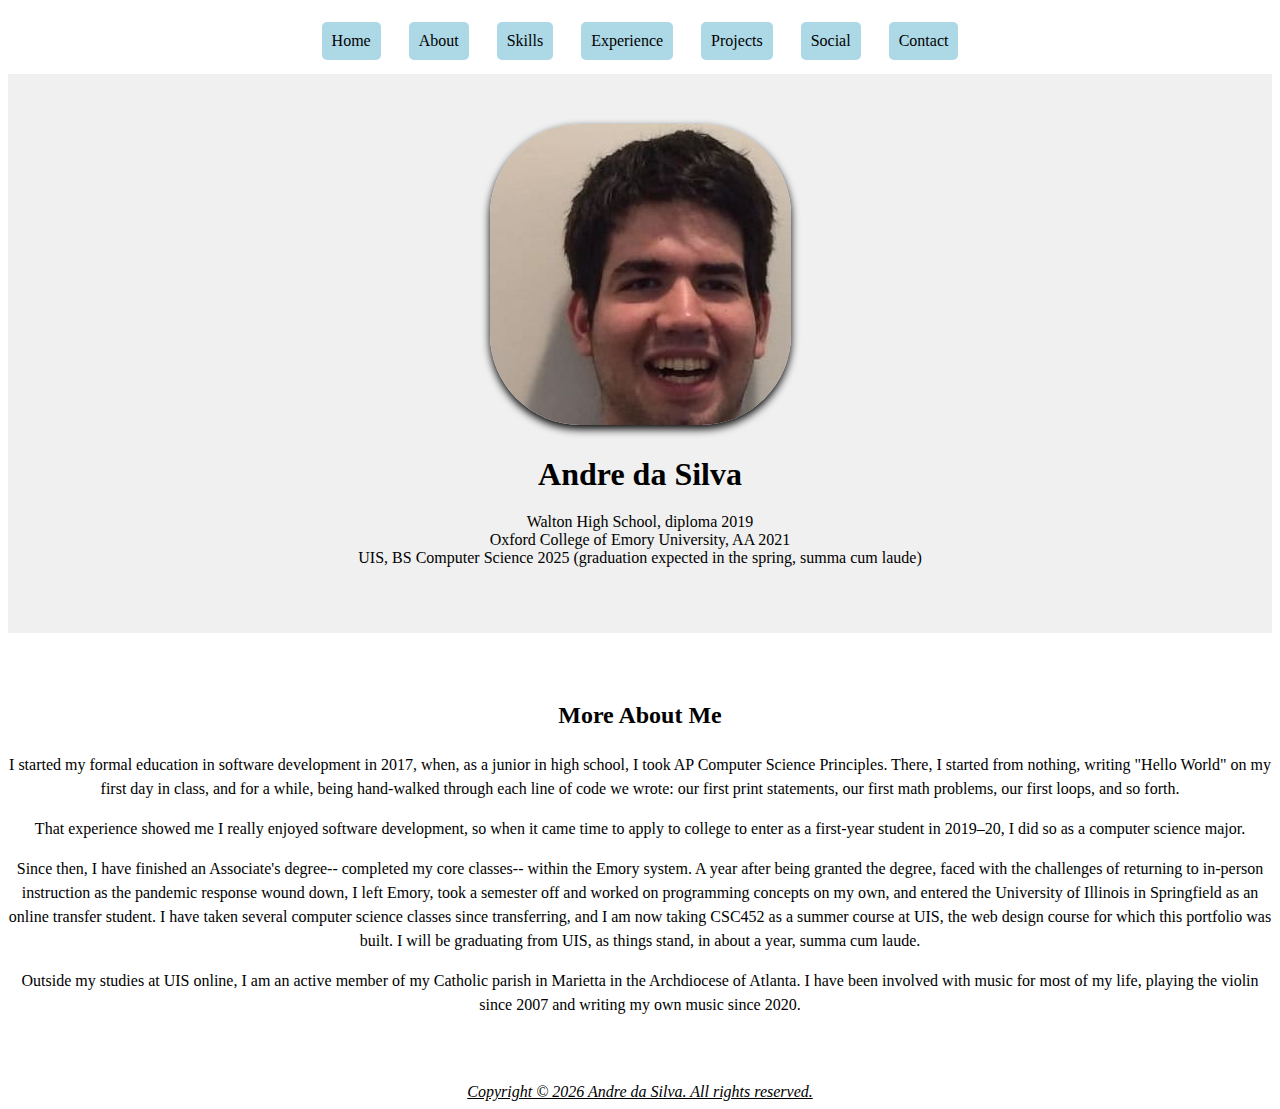
<file: index.html>
<!DOCTYPE html>
<html lang="en">
<head>
    <meta charset="UTF-8">
    <title>Home</title>
    <link rel="stylesheet" href="style.css">
    <link href="https://cdn.jsdelivr.net/npm/bootstrap@5.1.3/dist/css/bootstrap.min.css" rel="stylesheet"
          crossorigin="anonymous" integrity="sha384-1BmE4kWBq78iYhFldvKuhfTAU6auU8tT94WrHftjDbrCEXSU1oBoqyl2QvZ6jIW3">
</head>
<body>
<header>
    <script src="./scripts/nav-menu-loader.js"></script>
</header>
<section class="hero" id="about">
    <!--this is a picture of me-->
    <!--    click the picture to go to my about me page directly-->
    <a href="./about.html">
        <img src="./img/andre.jpg" alt="Andre da Silva" class="hero-img"/>
    </a>
    <div class="bio">
        <h2 class="name">Andre da Silva</h2>
        <p class="bio">Walton High School, diploma 2019 <br> Oxford College of Emory University, AA 2021 <br> UIS,
            BS
            Computer Science 2025
            (graduation
            expected in the spring, summa cum laude)</p>
    </div>
</section>
<!--this is a short bio. there will be more detailed info in the dedicated about me section of the site.-->
<section class="mini-bio">
    <h2>More About Me</h2>
    <p>I started my formal education in software development in 2017, when, as a junior in high school, I took AP
        Computer
        Science Principles. There, I started from nothing, writing "Hello World" on my first day in class, and for a
        while, being hand-walked through each line of code we wrote: our first print statements, our first math
        problems, our first loops, and so forth.</p>
    <p>That experience showed me I really enjoyed software development, so when it came time to apply to college to
        enter as a first-year student in 2019–20, I did so as a computer science major.</p>
    <p>Since then, I have finished an Associate's degree-- completed my core classes-- within the Emory system. A year
        after being granted the degree, faced with the challenges of returning to in-person instruction as the pandemic
        response wound down, I left Emory, took a semester off and worked on programming concepts on my own, and entered
        the University of Illinois in Springfield as an online transfer student. I have taken several computer science
        classes since transferring, and I am now taking CSC452 as a summer course at UIS, the web design course for
        which this portfolio was built. I will be graduating from UIS, as things stand, in about a year, summa cum
        laude.</p>
    <p>Outside my studies at UIS online, I am an active member of my Catholic parish in Marietta in the Archdiocese of
        Atlanta. I have been involved with music for most of my life, playing the violin since 2007 and writing my own
        music since 2020.</p>
</section>
<!--this allows for the hiding/showing of the hamburger menu-->
<script src="./scripts/hamburger-menu.js"></script>
<!--this allows the styling of the nav buttons to change depending on if they are active or not-->
<script src="./scripts/nav-button-color-changer.js"></script>
</body>
<footer id="footer"></footer>
<script src="./scripts/footer-script.js"></script>
</html>
</file>
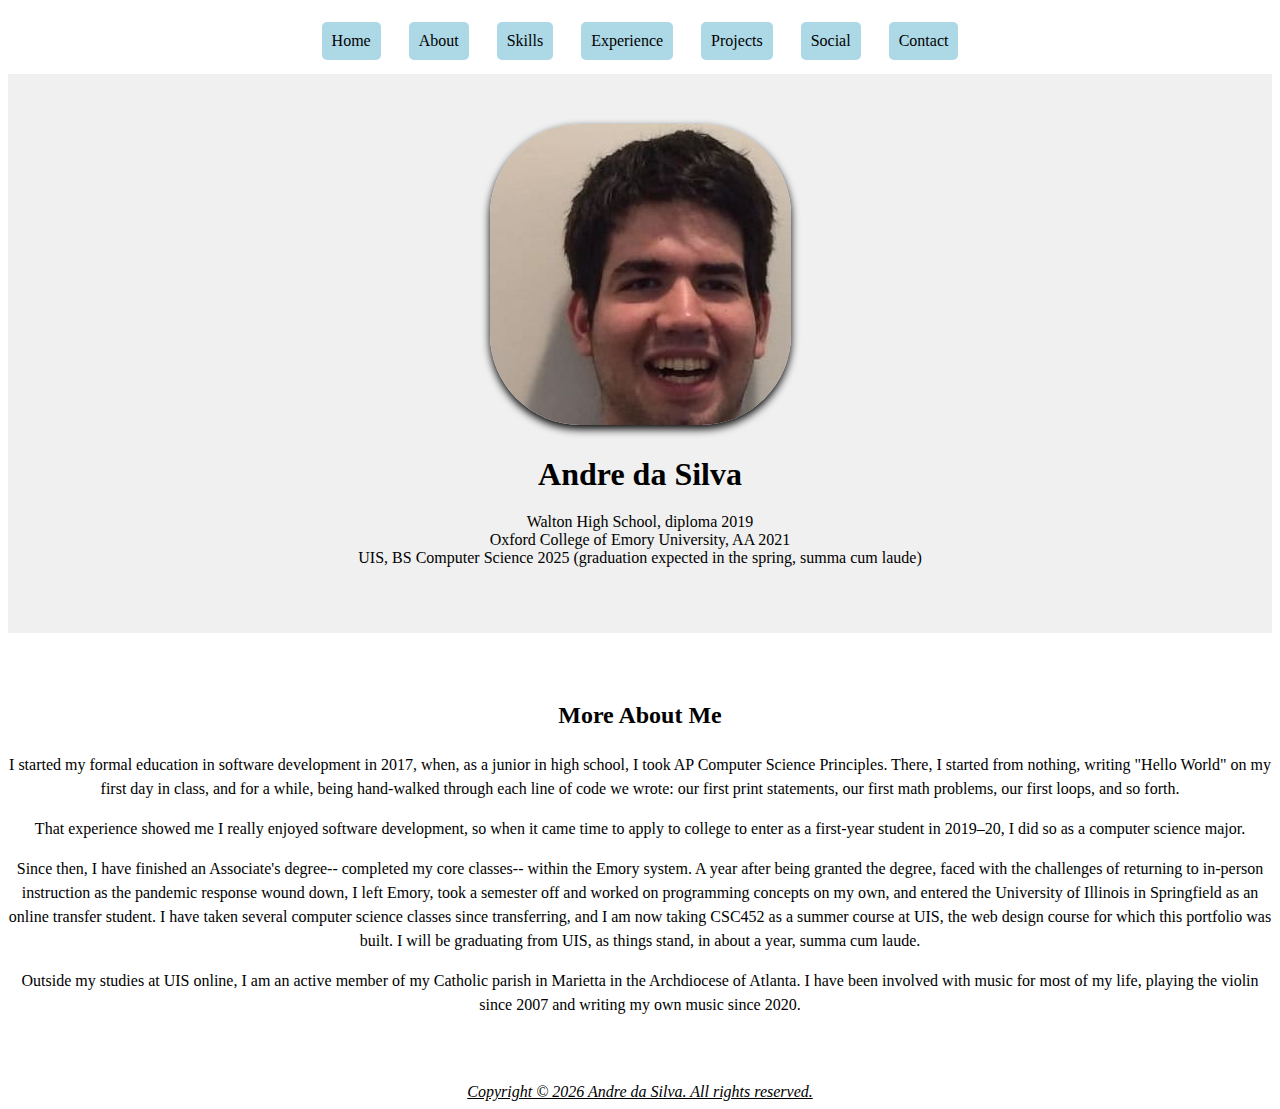
<file: docs/html/index.html>
<!DOCTYPE html>
<html lang="en">
<head>
    <meta charset="UTF-8">
    <title>Home</title>
    <link rel="stylesheet" href="../style.css">
    <link href="https://cdn.jsdelivr.net/npm/bootstrap@5.1.3/dist/css/bootstrap.min.css" rel="stylesheet"
          crossorigin="anonymous" integrity="sha384-1BmE4kWBq78iYhFldvKuhfTAU6auU8tT94WrHftjDbrCEXSU1oBoqyl2QvZ6jIW3">
</head>
<body>
<header>
    <script src="../scripts/nav-menu-loader.js"></script>
</header>
<section class="hero" id="about">
    <!--this is a picture of me-->
    <!--    click the picture to go to my about me page directly-->
    <a href="about.html">
        <img src="../img/andre.jpg" alt="Andre da Silva" class="hero-img"/>
    </a>
    <div class="bio">
        <h2 class="name">Andre da Silva</h2>
        <p class="bio">Walton High School, diploma 2019 <br> Oxford College of Emory University, AA 2021 <br> UIS,
            BS
            Computer Science 2025
            (graduation
            expected in the spring, summa cum laude)</p>
    </div>
</section>
<!--this is a short bio. there will be more detailed info in the dedicated about me section of the site.-->
<section class="mini-bio">
    <h2>More About Me</h2>
    <p>I started my formal education in software development in 2017, when, as a junior in high school, I took AP
        Computer
        Science Principles. There, I started from nothing, writing "Hello World" on my first day in class, and for a
        while, being hand-walked through each line of code we wrote: our first print statements, our first math
        problems, our first loops, and so forth.</p>
    <p>That experience showed me I really enjoyed software development, so when it came time to apply to college to
        enter as a first-year student in 2019–20, I did so as a computer science major.</p>
    <p>Since then, I have finished an Associate's degree-- completed my core classes-- within the Emory system. A year
        after being granted the degree, faced with the challenges of returning to in-person instruction as the pandemic
        response wound down, I left Emory, took a semester off and worked on programming concepts on my own, and entered
        the University of Illinois in Springfield as an online transfer student. I have taken several computer science
        classes since transferring, and I am now taking CSC452 as a summer course at UIS, the web design course for
        which this portfolio was built. I will be graduating from UIS, as things stand, in about a year, summa cum
        laude.</p>
    <p>Outside my studies at UIS online, I am an active member of my Catholic parish in Marietta in the Archdiocese of
        Atlanta. I have been involved with music for most of my life, playing the violin since 2007 and writing my own
        music since 2020.</p>
</section>
<!--this allows for the hiding/showing of the hamburger menu-->
<script src="../scripts/hamburger-menu.js"></script>
<!--this allows the styling of the nav buttons to change depending on if they are active or not-->
<script src="../scripts/nav-button-color-changer.js"></script>
</body>
<footer id="footer"></footer>
<script src="../scripts/footer-script.js"></script>
</html>
</file>
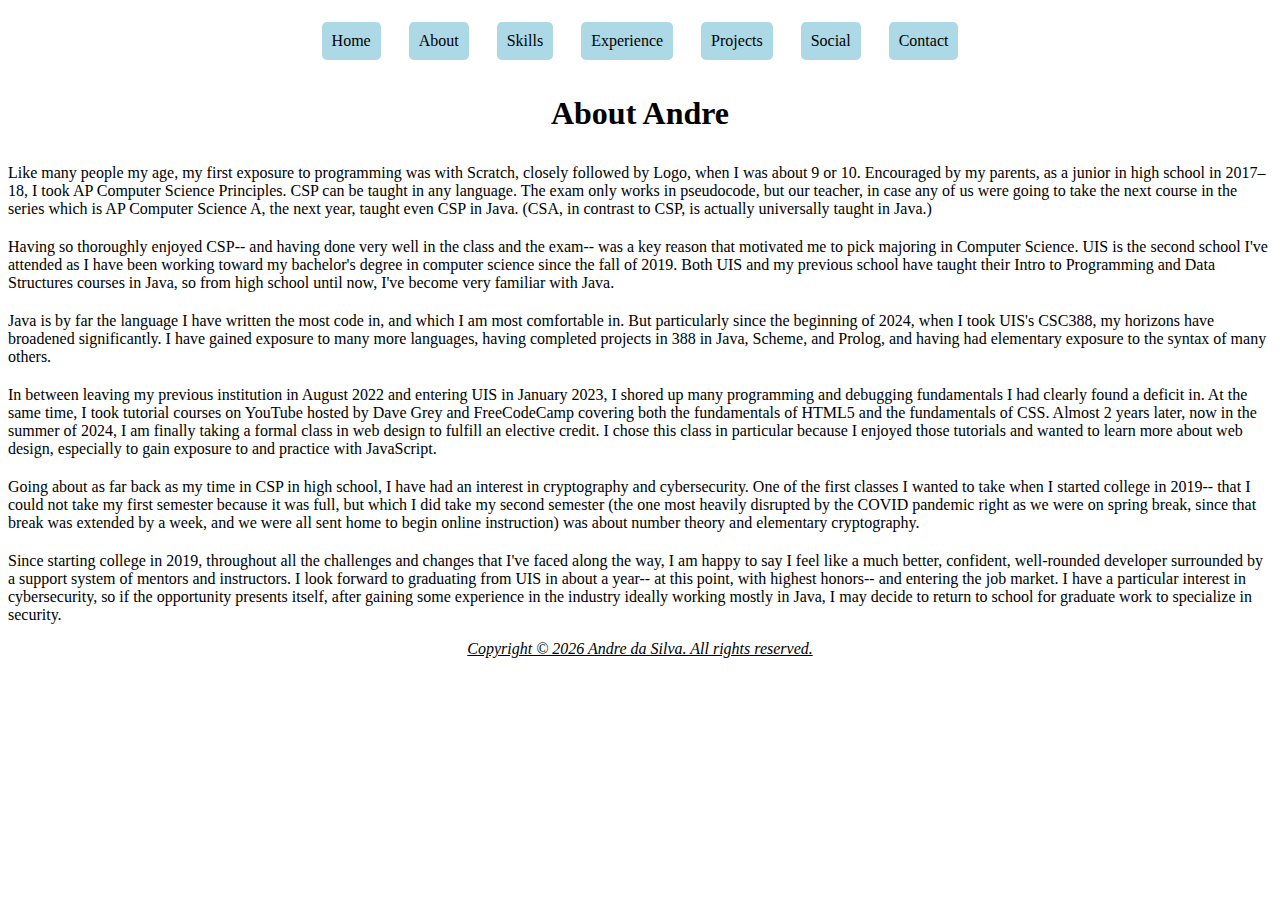
<file: about.html>
<!DOCTYPE html>
<html lang="en">
<head>
    <meta charset="UTF-8">
    <title>About me</title>
    <link rel="stylesheet" href="./style.css">
    <link href="https://cdn.jsdelivr.net/npm/bootstrap@5.1.3/dist/css/bootstrap.min.css"
          rel="stylesheet" crossorigin="anonymous"
          integrity="sha384-1BmE4kWBq78iYhFldvKuhfTAU6auU8tT94WrHftjDbrCEXSU1oBoqyl2QvZ6jIW3">
</head>
<header>
<!--    this script loads in the nav menu since it doesn't change across the pages-->
    <script src="./scripts/nav-menu-loader.js"></script>
</header>
<body>
<h1>About Andre</h1>
<div class="container main">
    <!--    all these paragraphs get styling from the same rules as the mini-bio from the hero page-->
    <p class="bio">Like many people my age, my first exposure to programming was with Scratch, closely followed by
        Logo, when I was about 9 or 10. Encouraged by my parents, as a junior in high school in 2017–18, I took AP
        Computer Science Principles. CSP can be taught in any language. The exam only works in pseudocode, but
        our teacher, in case any of us were going to take the next course in the series which is AP Computer Science A,
        the next
        year, taught even CSP in Java. (CSA, in contrast to CSP, is actually universally taught in Java.)</p>
    <p class="bio">Having so thoroughly enjoyed CSP-- and having done very well in the class and the exam-- was a
        key reason that motivated me to pick majoring in Computer Science. UIS is the second school I've attended as I
        have been working toward my bachelor's degree in computer science since the fall of 2019. Both UIS and my
        previous school have taught their Intro to Programming and Data Structures courses in Java, so from high school
        until now, I've become very familiar with Java.</p>
    <p class="bio">Java is by far the language I have written the most code in, and which I am most comfortable
        in. But particularly since the beginning of 2024, when I took UIS's CSC388, my horizons have broadened
        significantly. I have gained exposure to many more languages, having completed projects in 388 in Java, Scheme,
        and
        Prolog, and having had elementary exposure to the syntax of many others.</p>
    <p class="bio">In between leaving my previous institution in August 2022 and entering UIS in January 2023, I
        shored up many programming and debugging fundamentals I had clearly found a deficit in. At the same time, I took
        tutorial courses on YouTube hosted by Dave Grey and FreeCodeCamp covering both the fundamentals of HTML5 and the
        fundamentals of CSS. Almost 2 years later, now in the summer of 2024, I am finally taking a formal class in web
        design to fulfill an elective credit. I chose this class in particular because I enjoyed those tutorials and
        wanted to learn more about web design, especially to gain exposure to and practice with JavaScript.</p>
    <p class="bio">Going about as far back as my time in CSP in high school, I have had an interest in cryptography
        and cybersecurity. One of the first classes I wanted to take when I started college in 2019-- that I could not
        take my first semester because it was full, but which I did take my second semester (the one most heavily
        disrupted by the COVID pandemic right as we were on spring break, since that break was extended by a week, and we
        were all sent home to begin online instruction) was about number theory and elementary
        cryptography.</p>
    <p class="bio">Since starting college in 2019, throughout all the challenges and changes that I've faced along
        the way, I am happy to say I feel like a much better, confident, well-rounded developer surrounded by
        a support system of mentors and instructors. I look forward to graduating from UIS in about a year-- at this
        point, with highest honors-- and entering the job market. I have a particular interest in cybersecurity, so if
        the opportunity presents itself, after gaining some experience in the industry ideally working mostly in Java, I
        may decide to return to school for graduate work to specialize in security. </p>
</div>
<!--this allows for the hiding/showing of the hamburger menu-->
<script src="./scripts/hamburger-menu.js"></script>
<!--this allows the styling of the nav buttons to change depending on if they are active or not-->
<script src="./scripts/nav-button-color-changer.js"></script>
</body>
<footer id="footer"></footer>
<!--this script loads in the footer since the text is always the same across all the pages-->
<script src="./scripts/footer-script.js"></script>
</html>
</file>
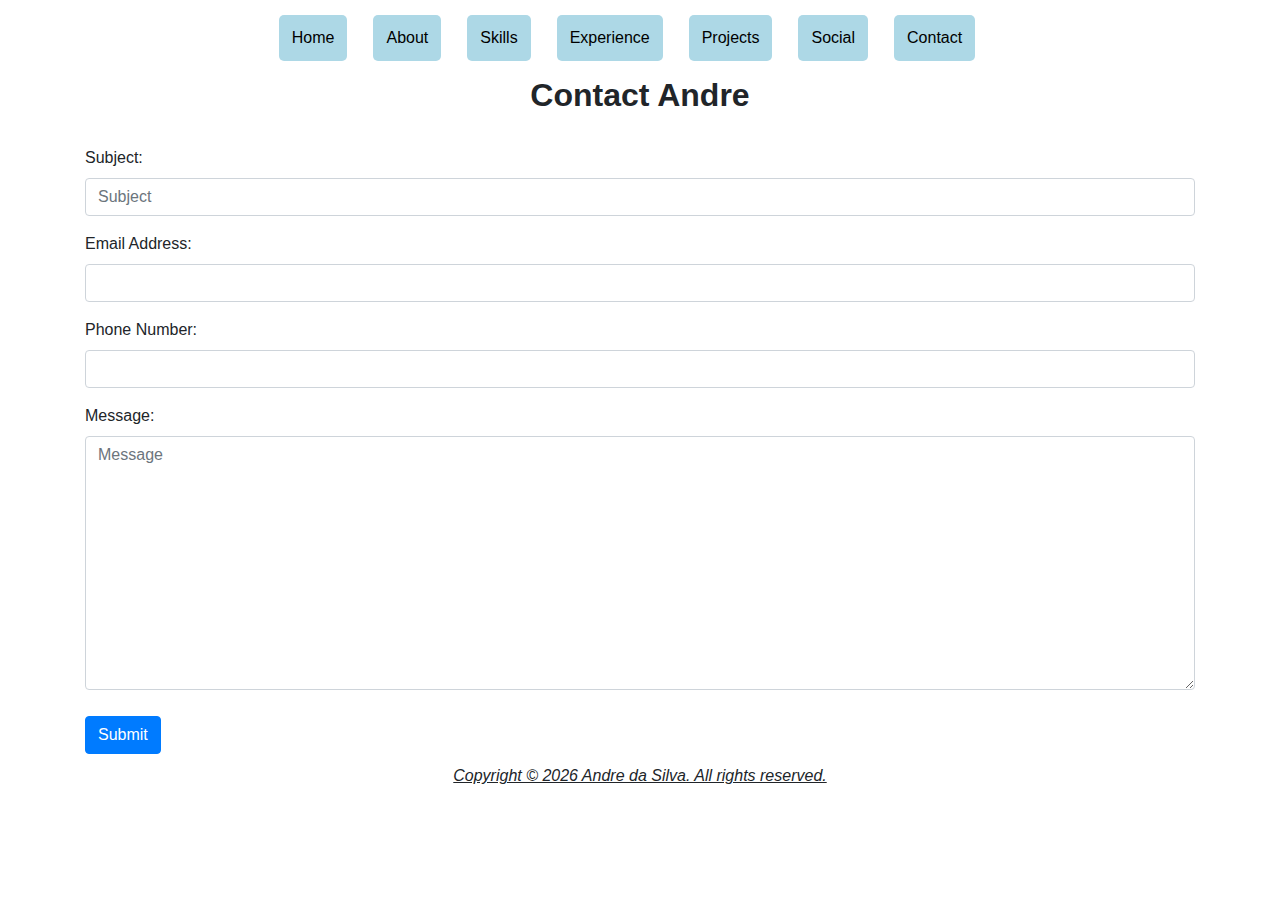
<file: contact.html>
<!DOCTYPE html>
<html lang="en">
<head>
    <meta charset="UTF-8">
    <meta name="viewport" content="width=device-width, initial-scale=1.0">
    <title>Contact Me</title>
    <link href="https://stackpath.bootstrapcdn.com/bootstrap/4.5.2/css/bootstrap.min.css" rel="stylesheet">
    <link rel="stylesheet" href="./style.css">
</head>
<body>
<header>
    <script src="./scripts/nav-menu-loader.js"></script>
</header>
<div class="container">
    <h1>Contact Andre</h1>
    <form id="contact-form">
        <div class="mb-3">
            <label for="subject" class="form-label">Subject:</label>
            <input type="text" class="form-control" id="subject" name="subject" maxlength="200" required
                   placeholder="Subject">
            <div class="invalid-feedback">
                Please enter a subject (max 200 characters).
            </div>
        </div>

        <div class="mb-3">
            <label for="email" class="form-label">Email Address:</label>
            <input type="email" class="form-control" id="email" name="email" required>
            <div class="invalid-feedback">
                Please enter a valid email address.
            </div>
        </div>

        <div class="mb-3">
            <label for="phone" class="form-label">Phone Number:</label>
            <input type="tel" class="form-control" id="phone" name="phone" maxlength="10" required>
            <div class="invalid-feedback">
                Please enter a phone number.
            </div>
        </div>

        <div class="mb-3">
            <label for="message" class="form-label">Message:</label>
            <textarea class="form-control" id="message" name="message" rows="10" maxlength="3000" required
                      placeholder="Message"></textarea>
            <div class="invalid-feedback">
                Please enter your message (max 3000 characters).
            </div>
        </div>

        <button type="submit" class="btn btn-primary">Submit</button>
    </form>
</div>
<!--this launches the email client-->
<script src="./scripts/emailer.js">
</script>
<!--this allows for the hiding/showing of the hamburger menu-->
<script src="./scripts/hamburger-menu.js"></script>
<!--this allows the styling of the nav buttons to change depending on if they are active or not-->
<script src="./scripts/nav-button-color-changer.js"></script>
</body>
<footer id="footer"></footer>
<!--this loads in the footer-->
<script src="./scripts/footer-script.js"></script>
</html>
</file>
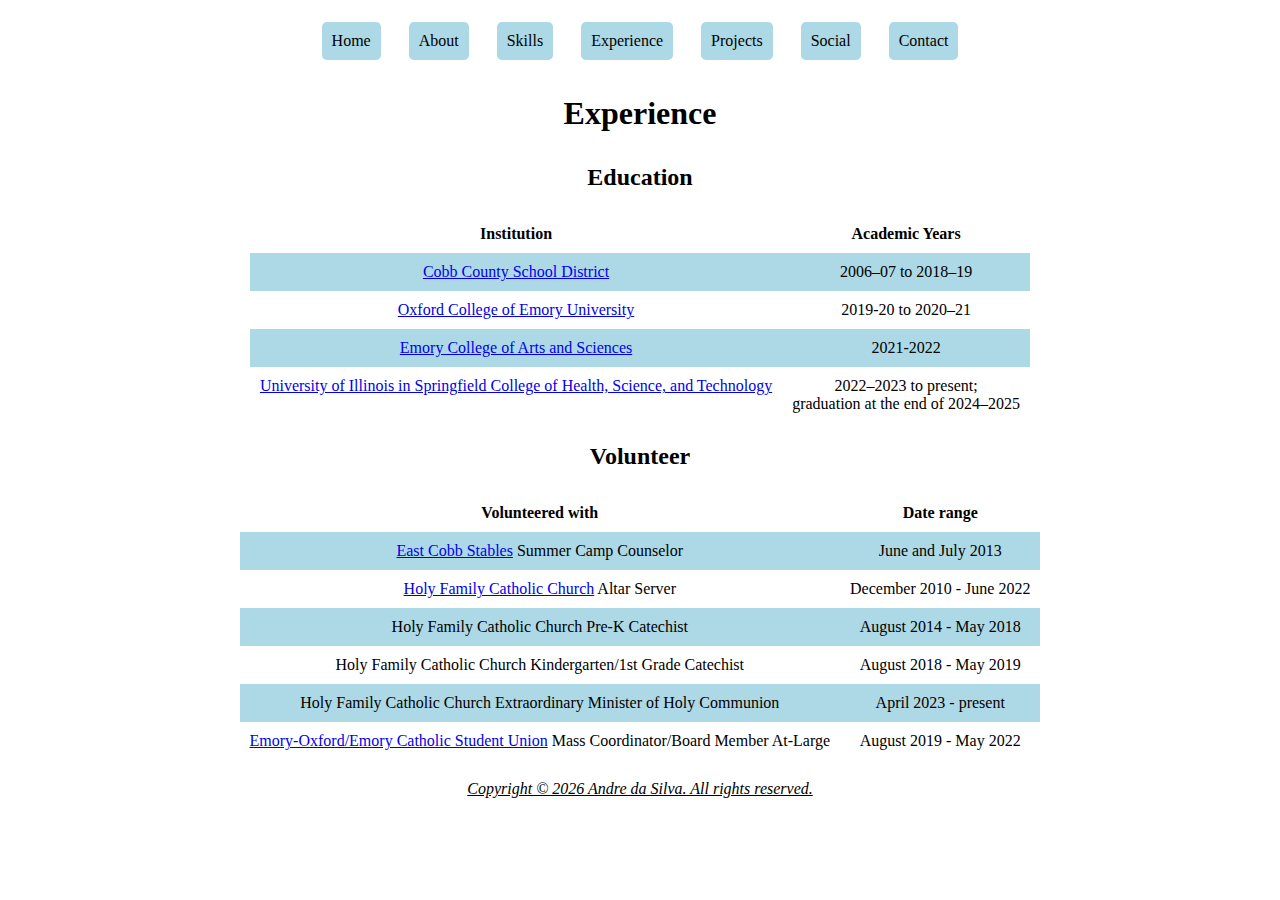
<file: experience.html>
<!DOCTYPE html>
<html lang="en">
<head>
    <meta charset="UTF-8">
    <title>Experience</title>
    <link rel="stylesheet" href="./style.css">
    <link href="https://cdn.jsdelivr.net/npm/bootstrap@5.1.3/dist/css/bootstrap.min.css"
          rel="stylesheet" crossorigin="anonymous"
          integrity="sha384-1BmE4kWBq78iYhFldvKuhfTAU6auU8tT94WrHftjDbrCEXSU1oBoqyl2QvZ6jIW3">
</head>
<header>
    <script src="./scripts/nav-menu-loader.js"></script>
</header>
<body>
<!--CSS rules center headings-->
<h1>Experience</h1>
<h2>Education</h2>
<!--both tables have the same class, so they're styled the same way without repeating too much code-->
<!--these tables include links to the places I have studied at, volunteered at, etc. -->
<table class="exp-tables">
    <tr>
        <td class="column-title">Institution</td>
        <td class="column-title">Academic Years</td>
    </tr>
    <tr>
        <td><a href="https://www.cobbk12.org/">Cobb County School District</a></td>
        <td>2006–07 to 2018–19</td>
    </tr>
    <tr>
        <td><a href="https://oxford.emory.edu/">Oxford College of Emory University</a></td>
        <td>2019-20 to 2020–21</td>
    </tr>
    <tr>
        <td><a href="https://college.emory.edu/main/index.html">Emory College of Arts and Sciences</a></td>
        <td>2021-2022</td>
    </tr>
    <tr>
        <td><a href="https://www.uis.edu/chst">University of Illinois in Springfield College of Health, Science, and
            Technology</a></td>
        <td>2022–2023 to present;<br> graduation at the end of 2024–2025</td>
    </tr>
</table>

<h2>Volunteer</h2>
<table class="exp-tables">
    <tr>
        <td class="column-title">Volunteered with</td>
        <td class="column-title">Date range</td>
    </tr>
    <tr>
        <td><a href="https://eastcobbstables.com/">East Cobb Stables</a> Summer Camp Counselor</td>
        <td>June and July 2013</td>
    </tr>
    <tr>
        <td><a href="https://www.holyfamilycc.org/">Holy Family Catholic Church</a> Altar Server</td>
        <td>December 2010 - June 2022</td>
    </tr>
    <tr>
        <td>Holy Family Catholic Church Pre-K Catechist</td>
        <td>August 2014 - May 2018</td>
    </tr>
    <tr>
        <td>Holy Family Catholic Church Kindergarten/1st Grade Catechist</td>
        <td>August 2018 - May 2019</td>
    </tr>
    <tr>
        <td>Holy Family Catholic Church Extraordinary Minister of Holy Communion</td>
        <td>April 2023 - present</td>
    </tr>
    <tr>
        <td><a href="https://www.emorycatholic.org/">Emory-Oxford/Emory Catholic Student Union</a> Mass
            Coordinator/Board Member At-Large
        </td>
        <td>August 2019 - May 2022</td>
    </tr>
</table>
<!--this line loads a script that controls the color of buttons on the nav bar-->
<script src="./scripts/nav-button-color-changer.js"></script>
<!--this line loads a scrip that makes the hamburger menu options appear when
 the hamburger menu is clicked if the hamburger menu should be visible given
 the size of the viewport-->
<script src="./scripts/hamburger-menu.js"></script>
</body>
<footer id="footer"></footer>
<script src="./scripts/footer-script.js"></script>
</html>
</file>
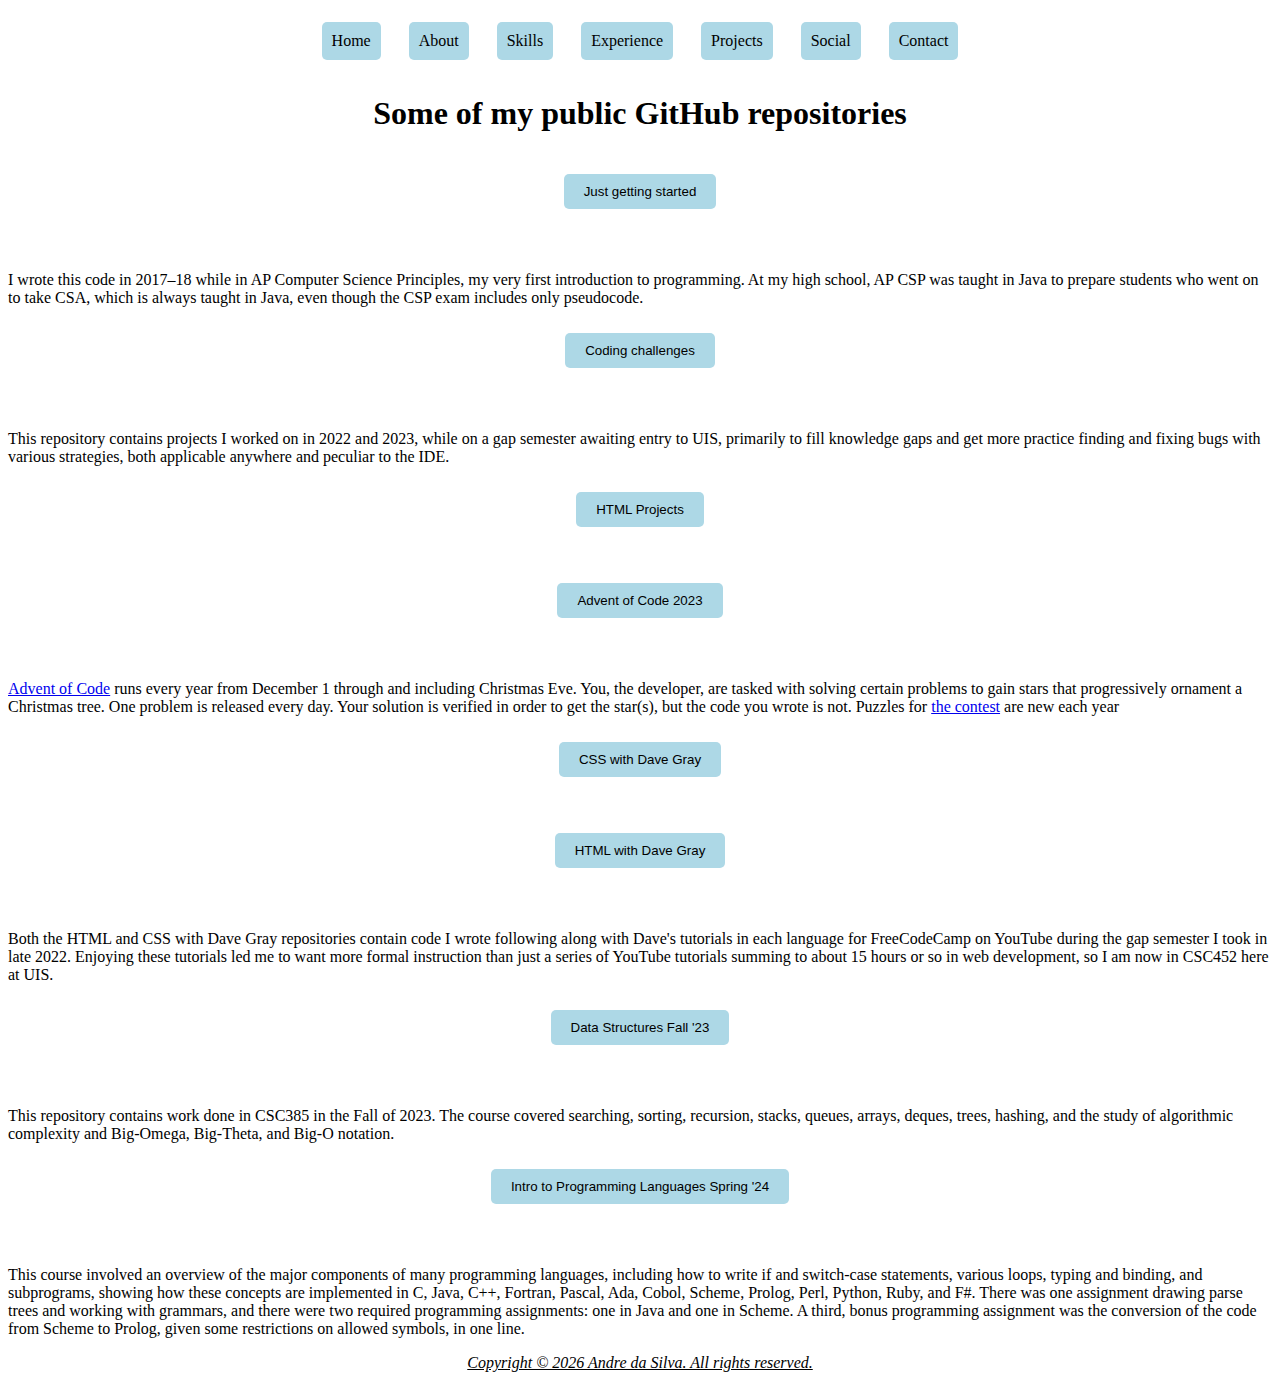
<file: projects.html>
<!DOCTYPE html>
<html lang="en">
<head>
    <meta charset="UTF-8">
    <title>My Projects</title>
    <!--    all the HTML files use the same stylesheet-->
    <link rel="stylesheet" href="./style.css">
    <!--    all the HTML files use bootstrap, esp in the nav menu-->
    <link href="https://cdn.jsdelivr.net/npm/bootstrap@5.1.3/dist/css/bootstrap.min.css"
          rel="stylesheet" crossorigin="anonymous"
          integrity="sha384-1BmE4kWBq78iYhFldvKuhfTAU6auU8tT94WrHftjDbrCEXSU1oBoqyl2QvZ6jIW3">
</head>
<header>
    <script src="./scripts/nav-menu-loader.js"></script>
</header>
<body>
<!--you can access my repositories either through here, or by browsing them by going to GitHub from the link I provide on my Social page-->
<h1>Some of my public GitHub repositories</h1>
<!--this div centers the buttons-->
<div class="center-container">
    <button id="getting-started-button">Just getting started</button>
    <br><br>
    <p>I wrote this code in 2017–18 while in AP Computer Science Principles, my very first introduction to programming.
        At
        my high school, AP CSP was taught in Java
        to prepare students who went on to take CSA, which is always taught in Java, even though the CSP exam includes
        only
        pseudocode. </p>
    <button id="coding-challenges-button">Coding challenges</button>
    <br><br>
    <p>This repository contains projects I worked on in 2022 and 2023, while on a gap semester awaiting entry to UIS,
        primarily to fill knowledge gaps and get more practice finding and fixing bugs with various strategies, both
        applicable anywhere and peculiar to the IDE.</p>
    <button id="html-projects-button">HTML Projects</button>
    <br><br>
    <button id="advent-of-code-button">Advent of Code 2023</button>
    <br><br>
    <p><a href="https://adventofcode.com/">Advent of Code</a> runs every year from December 1 through and including
        Christmas Eve. You, the developer, are tasked
        with solving certain problems to gain stars that progressively ornament a Christmas tree. One problem is
        released
        every day. Your solution is verified in order to get the star(s), but the code you wrote is not. Puzzles for <a
                href="https://en.wikipedia.org/wiki/Advent_of_Code">the contest</a> are new each year </p>
    <button id="css-with-dave-gray-button">CSS with Dave Gray</button>
    <br><br>
    <button id="html-with-dave-gray-button">HTML with Dave Gray</button>
    <br><br>
    <p>Both the HTML and CSS with Dave Gray repositories contain code I wrote following along with Dave's tutorials in
        each
        language for FreeCodeCamp on YouTube during the gap semester I took in late 2022. Enjoying these tutorials led
        me to
        want more formal instruction than just a series of YouTube tutorials summing to about 15 hours or so in web
        development, so I am now in CSC452 here at UIS. </p>
    <button id="data-structures-button">Data Structures Fall '23</button>
    <br><br>
    <p>This repository contains work done in CSC385 in the Fall of 2023. The course covered searching, sorting,
        recursion,
        stacks, queues, arrays, deques, trees, hashing, and the study of algorithmic complexity and Big-Omega,
        Big-Theta,
        and Big-O notation. </p>
    <button id="programming-languages-button">Intro to Programming Languages Spring '24</button>
    <br><br>
    <p>This course involved an overview of the major components of many programming languages, including how to write if
        and
        switch-case statements, various loops, typing and binding, and subprograms, showing how these concepts are
        implemented in C, Java, C++, Fortran, Pascal, Ada, Cobol, Scheme, Prolog, Perl, Python, Ruby, and F#. There was
        one
        assignment drawing parse trees and working with grammars, and there were two required programming assignments:
        one
        in Java and one in Scheme. A third, bonus programming assignment was the conversion of the code from Scheme to
        Prolog, given some restrictions on allowed symbols, in one line. </p>
</div>
<!--this allows for the hiding/showing of the hamburger menu-->
<script src="./scripts/hamburger-menu.js"></script>
<!--this allows the styling of the nav buttons to change depending on if they are active or not-->
<script src="./scripts/nav-button-color-changer.js"></script>
<!--this script handles the buttons that link to each of the repositories I mention,
sending the user to the appropriate repository when the button is clicked-->
<script src="./scripts/project-buttons.js"></script>
</body>
<footer id="footer"></footer>
<script src="./scripts/footer-script.js"></script>
</html>
</file>
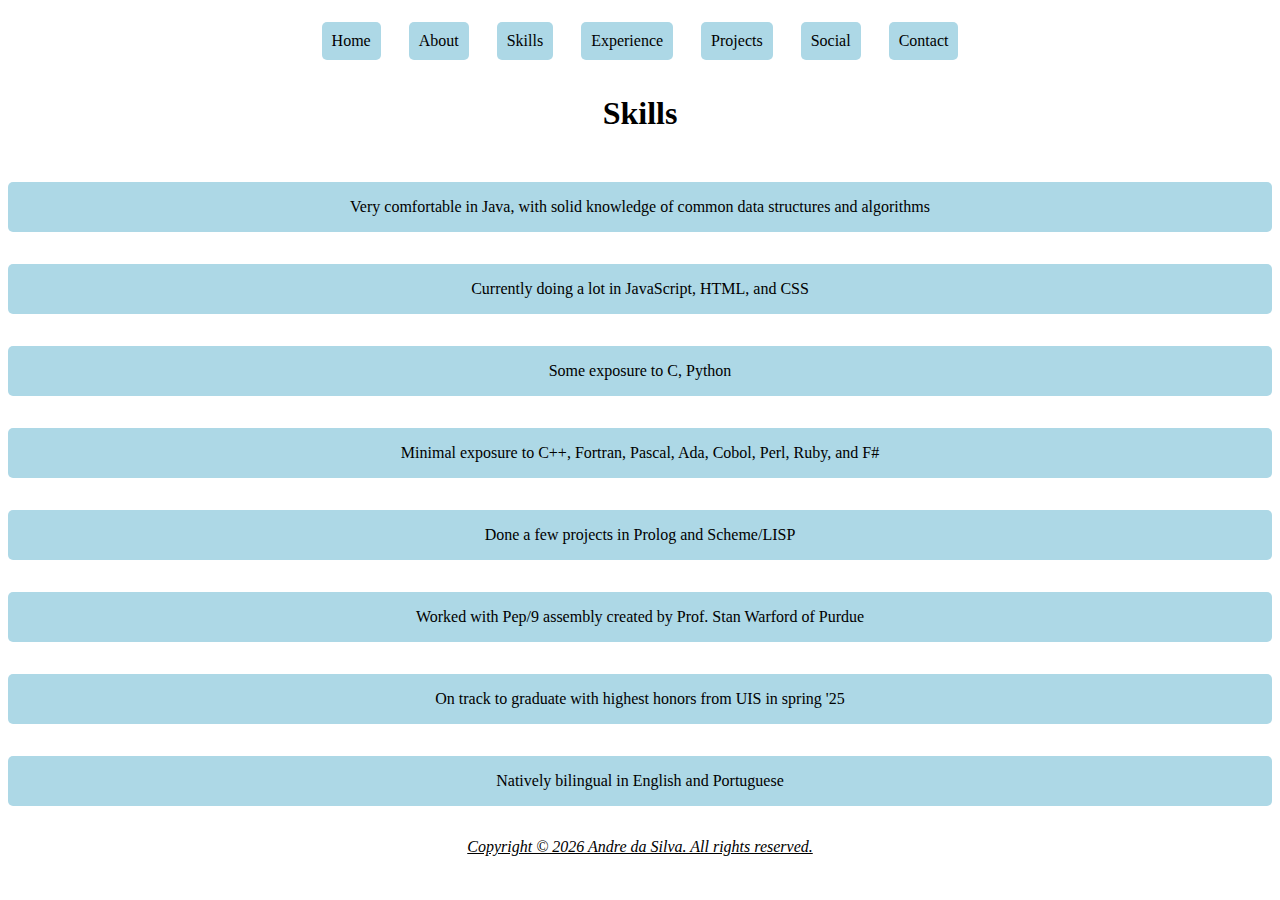
<file: skills.html>
<!DOCTYPE html>
<html lang="en">
<head>
    <meta charset="UTF-8">
    <title>Skills</title>
    <link rel="stylesheet" href="./style.css">
    <link href="https://cdn.jsdelivr.net/npm/bootstrap@5.1.3/dist/css/bootstrap.min.css"
          rel="stylesheet" crossorigin="anonymous"
          integrity="sha384-1BmE4kWBq78iYhFldvKuhfTAU6auU8tT94WrHftjDbrCEXSU1oBoqyl2QvZ6jIW3">
</head>
<header>
    <script src="./scripts/nav-menu-loader.js"></script>
</header>
<body>
<div class="container mt-5">
    <h1>Skills</h1>
    <br>
    <div>
        <!--        each div contains within it a different CS skill-->
        <div class="skills-div">Very comfortable in Java, with solid knowledge of common data structures and
            algorithms
        </div>
        <div class="skills-div">Currently doing a lot in JavaScript, HTML, and CSS</div>
        <div class="skills-div">Some exposure to C, Python</div>
        <div class="skills-div">Minimal exposure to C++, Fortran, Pascal, Ada, Cobol, Perl, Ruby, and F#</div>
        <div class="skills-div">Done a few projects in Prolog and Scheme/LISP</div>
        <div class="skills-div">Worked with Pep/9 assembly created by Prof. Stan Warford of Purdue</div>
        <div class="skills-div">On track to graduate with highest honors from UIS in spring '25</div>
        <div class="skills-div">Natively bilingual in English and Portuguese</div>
    </div>
</div>
<!--this allows for the hiding/showing of the hamburger menu-->
<script src="./scripts/hamburger-menu.js"></script>
<!--this allows the styling of the nav buttons to change depending on if they are active or not-->
<script src="./scripts/nav-button-color-changer.js"></script>
</body>
<footer id="footer"></footer>
<script src="./scripts/footer-script.js"></script>
</html>
</file>
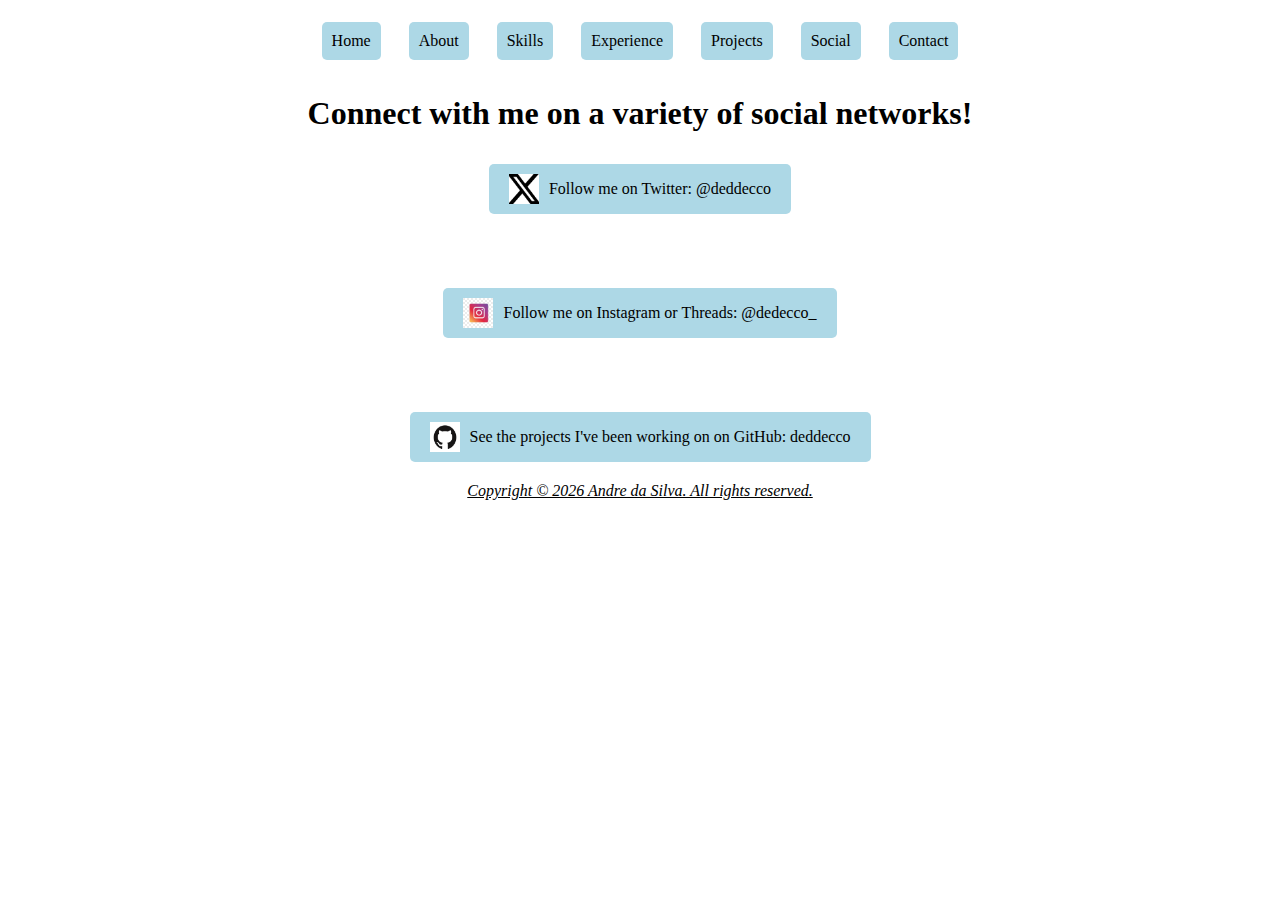
<file: social.html>
<!DOCTYPE html>
<html lang="en">
<head>
    <meta charset="UTF-8">
    <title>Connect with me on social media!</title>
    <link rel="stylesheet" href="./style.css">
    <link href="https://cdn.jsdelivr.net/npm/bootstrap@5.1.3/dist/css/bootstrap.min.css"
          rel="stylesheet" crossorigin="anonymous"
          integrity="sha384-1BmE4kWBq78iYhFldvKuhfTAU6auU8tT94WrHftjDbrCEXSU1oBoqyl2QvZ6jIW3">
    <link rel="stylesheet" href="https://cdnjs.cloudflare.com/ajax/libs/font-awesome/4.7.0/css/font-awesome.min.css">
    <meta name="viewport" content="width=device-width, initial-scale=1.0">
</head>
<header>
    <!--    load the header in via a script to avoid code repetition-->
    <script src="./scripts/nav-menu-loader.js"></script>
</header>
<body>
<h1>Connect with me on a variety of social networks!</h1>
<div class="center-container"><a href="https://x.com/deddecco" target="_blank" class="social-media-button">
    <img src="./img/social-logos/x logo.png"
         alt="X/Twitter Logo"
         class="button-icon">
    Follow me on Twitter: @deddecco
</a>
    <br><br><br>
    <a href="https://www.instagram.com/dedecco_/" target="_blank" class="social-media-button">
        <img src="./img/social-logos/sm_5b32227e9386b.jpg"
             alt="Instagram Logo"
             class="button-icon">
        Follow me on Instagram or Threads: @dedecco_
    </a>
    <br><br><br>
    <a href="https://github.com/deddecco" target="_blank" class="social-media-button">
        <img src="./img/social-logos/download.png"
             alt="GitHub Logo"
             class="button-icon">
        See the projects I've been working on on GitHub: deddecco
    </a></div>
<!--this allows for the hiding/showing of the hamburger menu-->
<script src="./scripts/hamburger-menu.js"></script>
<!--this allows the styling of the nav buttons to change depending on if they are active or not-->
<script src="./scripts/nav-button-color-changer.js"></script>
</body>
<footer id="footer"></footer>
<script src="./scripts/footer-script.js"></script>
</html>
</file>
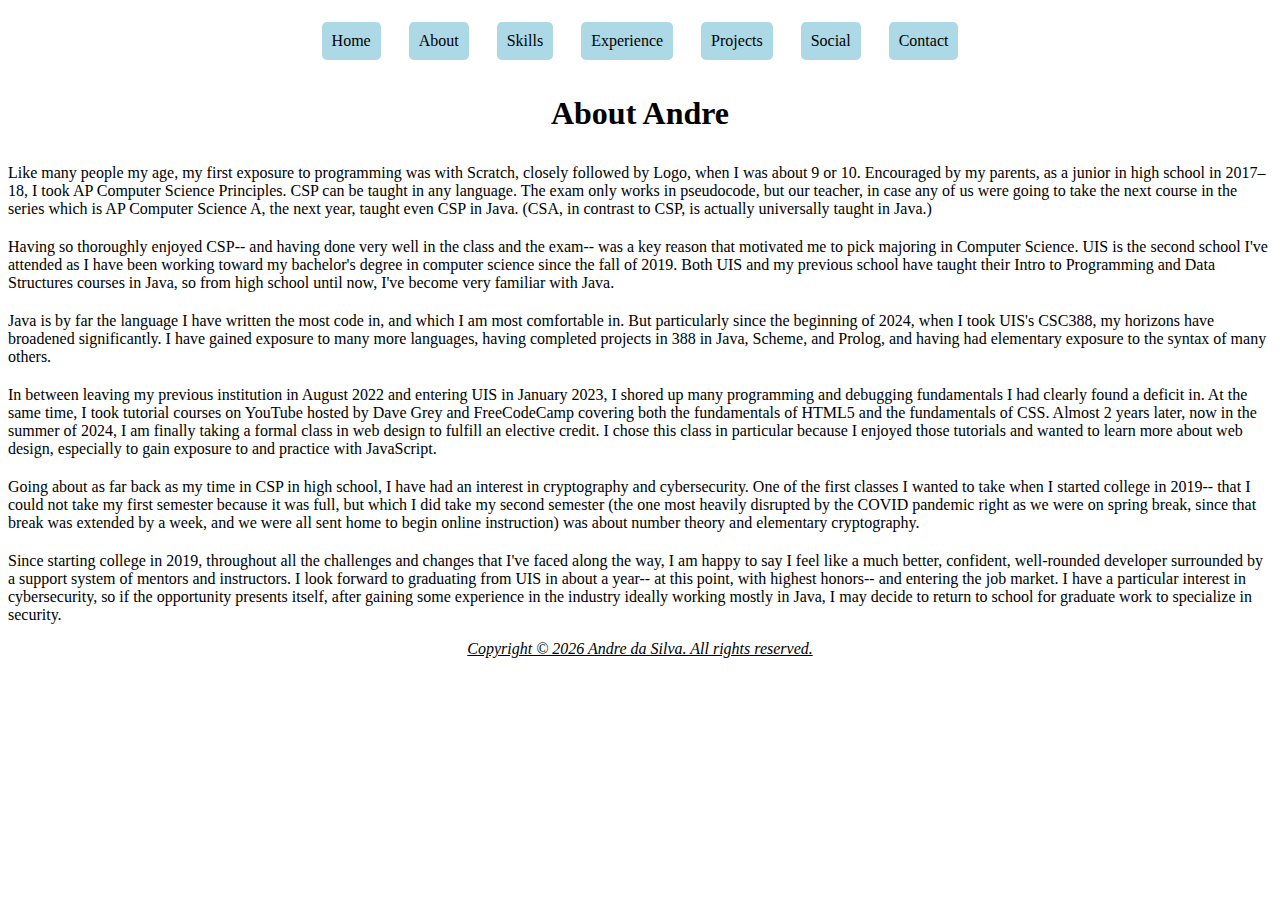
<file: html/about.html>
<!DOCTYPE html>
<html lang="en">
<head>
    <meta charset="UTF-8">
    <title>About me</title>
    <link rel="stylesheet" href="../style.css">
    <link href="https://cdn.jsdelivr.net/npm/bootstrap@5.1.3/dist/css/bootstrap.min.css"
          rel="stylesheet" crossorigin="anonymous"
          integrity="sha384-1BmE4kWBq78iYhFldvKuhfTAU6auU8tT94WrHftjDbrCEXSU1oBoqyl2QvZ6jIW3">
</head>
<header>
<!--    this script loads in the nav menu since it doesn't change across the pages-->
    <script src="../scripts/nav-menu-loader.js"></script>
</header>
<body>
<h1>About Andre</h1>
<div class="container main">
    <!--    all these paragraphs get styling from the same rules as the mini-bio from the hero page-->
    <p class="bio">Like many people my age, my first exposure to programming was with Scratch, closely followed by
        Logo, when I was about 9 or 10. Encouraged by my parents, as a junior in high school in 2017–18, I took AP
        Computer Science Principles. CSP can be taught in any language. The exam only works in pseudocode, but
        our teacher, in case any of us were going to take the next course in the series which is AP Computer Science A,
        the next
        year, taught even CSP in Java. (CSA, in contrast to CSP, is actually universally taught in Java.)</p>
    <p class="bio">Having so thoroughly enjoyed CSP-- and having done very well in the class and the exam-- was a
        key reason that motivated me to pick majoring in Computer Science. UIS is the second school I've attended as I
        have been working toward my bachelor's degree in computer science since the fall of 2019. Both UIS and my
        previous school have taught their Intro to Programming and Data Structures courses in Java, so from high school
        until now, I've become very familiar with Java.</p>
    <p class="bio">Java is by far the language I have written the most code in, and which I am most comfortable
        in. But particularly since the beginning of 2024, when I took UIS's CSC388, my horizons have broadened
        significantly. I have gained exposure to many more languages, having completed projects in 388 in Java, Scheme,
        and
        Prolog, and having had elementary exposure to the syntax of many others.</p>
    <p class="bio">In between leaving my previous institution in August 2022 and entering UIS in January 2023, I
        shored up many programming and debugging fundamentals I had clearly found a deficit in. At the same time, I took
        tutorial courses on YouTube hosted by Dave Grey and FreeCodeCamp covering both the fundamentals of HTML5 and the
        fundamentals of CSS. Almost 2 years later, now in the summer of 2024, I am finally taking a formal class in web
        design to fulfill an elective credit. I chose this class in particular because I enjoyed those tutorials and
        wanted to learn more about web design, especially to gain exposure to and practice with JavaScript.</p>
    <p class="bio">Going about as far back as my time in CSP in high school, I have had an interest in cryptography
        and cybersecurity. One of the first classes I wanted to take when I started college in 2019-- that I could not
        take my first semester because it was full, but which I did take my second semester (the one most heavily
        disrupted by the COVID pandemic right as we were on spring break, since that break was extended by a week, and we
        were all sent home to begin online instruction) was about number theory and elementary
        cryptography.</p>
    <p class="bio">Since starting college in 2019, throughout all the challenges and changes that I've faced along
        the way, I am happy to say I feel like a much better, confident, well-rounded developer surrounded by
        a support system of mentors and instructors. I look forward to graduating from UIS in about a year-- at this
        point, with highest honors-- and entering the job market. I have a particular interest in cybersecurity, so if
        the opportunity presents itself, after gaining some experience in the industry ideally working mostly in Java, I
        may decide to return to school for graduate work to specialize in security. </p>
</div>
<!--this allows for the hiding/showing of the hamburger menu-->
<script src="../scripts/hamburger-menu.js"></script>
<!--this allows the styling of the nav buttons to change depending on if they are active or not-->
<script src="../scripts/nav-button-color-changer.js"></script>
</body>
<footer id="footer"></footer>
<!--this script loads in the footer since the text is always the same across all the pages-->
<script src="../scripts/footer-script.js"></script>
</html>
</file>
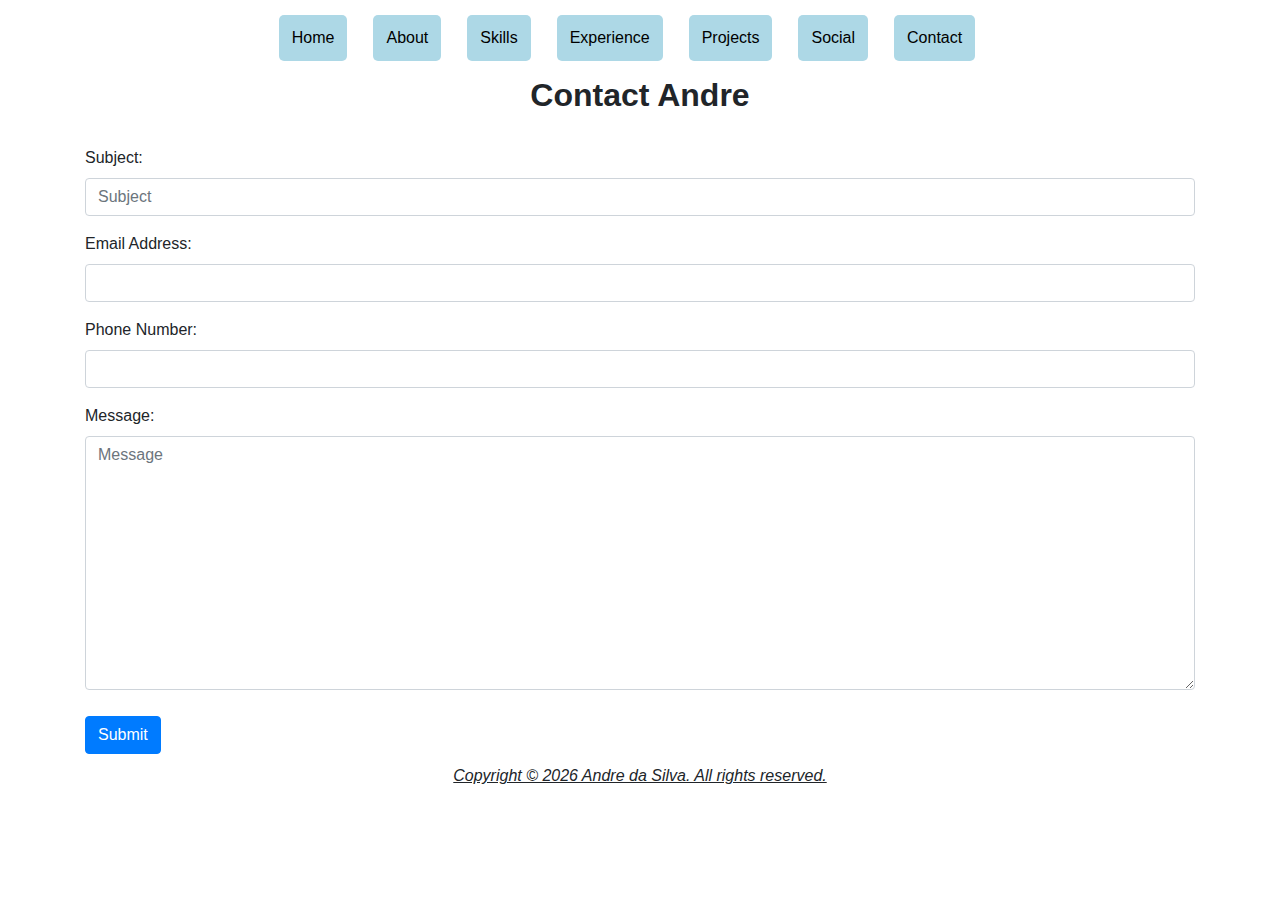
<file: html/contact.html>
<!DOCTYPE html>
<html lang="en">
<head>
    <meta charset="UTF-8">
    <meta name="viewport" content="width=device-width, initial-scale=1.0">
    <title>Contact Me</title>
    <link href="https://stackpath.bootstrapcdn.com/bootstrap/4.5.2/css/bootstrap.min.css" rel="stylesheet">
    <link rel="stylesheet" href="../style.css">
</head>
<body>
<header>
    <script src="../scripts/nav-menu-loader.js"></script>
</header>
<div class="container">
    <h1>Contact Andre</h1>
    <form id="contact-form">
        <div class="mb-3">
            <label for="subject" class="form-label">Subject:</label>
            <input type="text" class="form-control" id="subject" name="subject" maxlength="200" required
                   placeholder="Subject">
            <div class="invalid-feedback">
                Please enter a subject (max 200 characters).
            </div>
        </div>

        <div class="mb-3">
            <label for="email" class="form-label">Email Address:</label>
            <input type="email" class="form-control" id="email" name="email" required>
            <div class="invalid-feedback">
                Please enter a valid email address.
            </div>
        </div>

        <div class="mb-3">
            <label for="phone" class="form-label">Phone Number:</label>
            <input type="tel" class="form-control" id="phone" name="phone" maxlength="10" required>
            <div class="invalid-feedback">
                Please enter a phone number.
            </div>
        </div>

        <div class="mb-3">
            <label for="message" class="form-label">Message:</label>
            <textarea class="form-control" id="message" name="message" rows="10" maxlength="3000" required
                      placeholder="Message"></textarea>
            <div class="invalid-feedback">
                Please enter your message (max 3000 characters).
            </div>
        </div>

        <button type="submit" class="btn btn-primary">Submit</button>
    </form>
</div>
<!--this launches the email client-->
<script src="../scripts/emailer.js">
</script>
<!--this allows for the hiding/showing of the hamburger menu-->
<script src="../scripts/hamburger-menu.js"></script>
<!--this allows the styling of the nav buttons to change depending on if they are active or not-->
<script src="../scripts/nav-button-color-changer.js"></script>
</body>
<footer id="footer"></footer>
<!--this loads in the footer-->
<script src="../scripts/footer-script.js"></script>
</html>
</file>
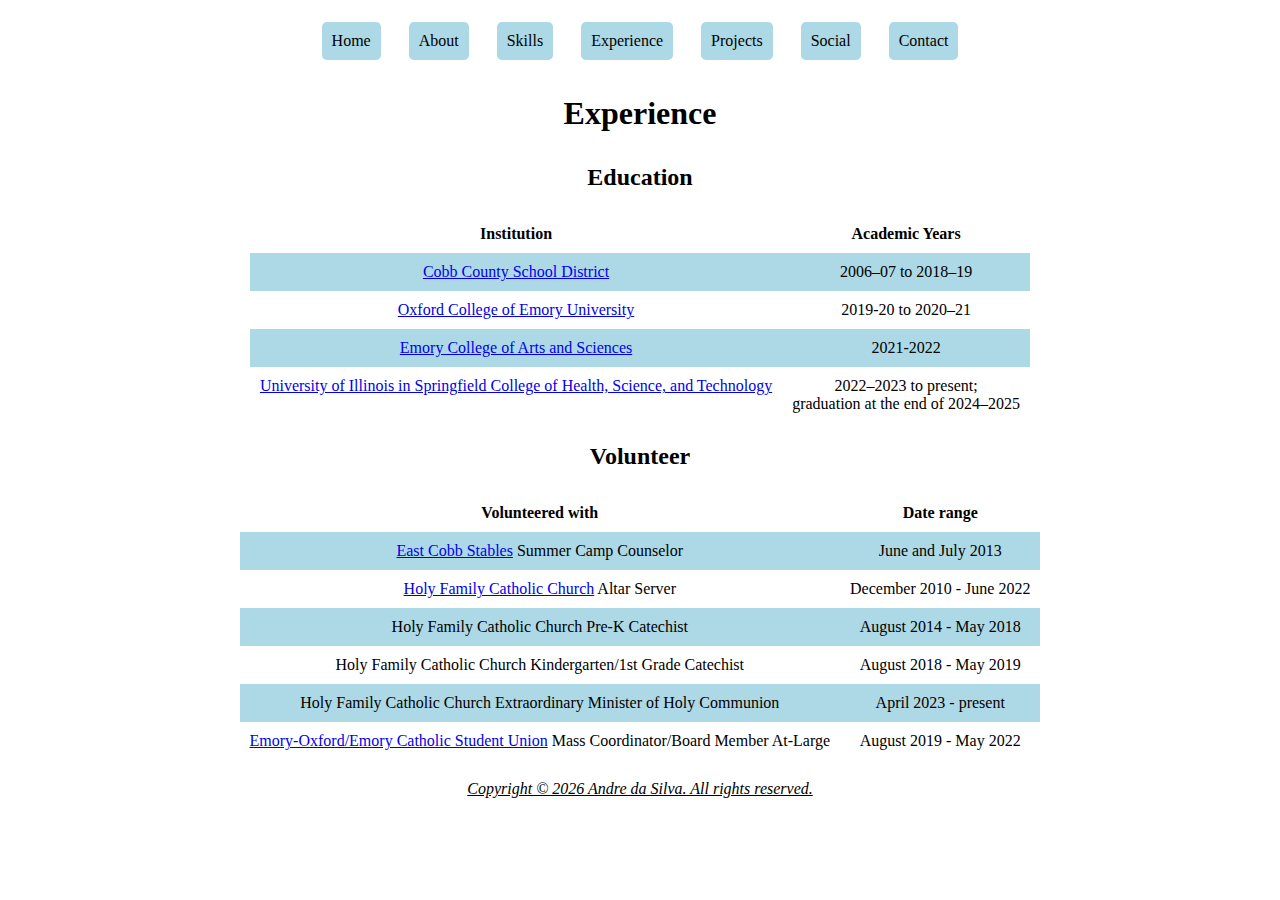
<file: html/experience.html>
<!DOCTYPE html>
<html lang="en">
<head>
    <meta charset="UTF-8">
    <title>Experience</title>
    <link rel="stylesheet" href="../style.css">
    <link href="https://cdn.jsdelivr.net/npm/bootstrap@5.1.3/dist/css/bootstrap.min.css"
          rel="stylesheet" crossorigin="anonymous"
          integrity="sha384-1BmE4kWBq78iYhFldvKuhfTAU6auU8tT94WrHftjDbrCEXSU1oBoqyl2QvZ6jIW3">
</head>
<header>
    <script src="../scripts/nav-menu-loader.js"></script>
</header>
<body>
<!--CSS rules center headings-->
<h1>Experience</h1>
<h2>Education</h2>
<!--both tables have the same class, so they're styled the same way without repeating too much code-->
<!--these tables include links to the places I have studied at, volunteered at, etc. -->
<table class="exp-tables">
    <tr>
        <td class="column-title">Institution</td>
        <td class="column-title">Academic Years</td>
    </tr>
    <tr>
        <td><a href="https://www.cobbk12.org/">Cobb County School District</a></td>
        <td>2006–07 to 2018–19</td>
    </tr>
    <tr>
        <td><a href="https://oxford.emory.edu/">Oxford College of Emory University</a></td>
        <td>2019-20 to 2020–21</td>
    </tr>
    <tr>
        <td><a href="https://college.emory.edu/main/index.html">Emory College of Arts and Sciences</a></td>
        <td>2021-2022</td>
    </tr>
    <tr>
        <td><a href="https://www.uis.edu/chst">University of Illinois in Springfield College of Health, Science, and
            Technology</a></td>
        <td>2022–2023 to present;<br> graduation at the end of 2024–2025</td>
    </tr>
</table>

<h2>Volunteer</h2>
<table class="exp-tables">
    <tr>
        <td class="column-title">Volunteered with</td>
        <td class="column-title">Date range</td>
    </tr>
    <tr>
        <td><a href="https://eastcobbstables.com/">East Cobb Stables</a> Summer Camp Counselor</td>
        <td>June and July 2013</td>
    </tr>
    <tr>
        <td><a href="https://www.holyfamilycc.org/">Holy Family Catholic Church</a> Altar Server</td>
        <td>December 2010 - June 2022</td>
    </tr>
    <tr>
        <td>Holy Family Catholic Church Pre-K Catechist</td>
        <td>August 2014 - May 2018</td>
    </tr>
    <tr>
        <td>Holy Family Catholic Church Kindergarten/1st Grade Catechist</td>
        <td>August 2018 - May 2019</td>
    </tr>
    <tr>
        <td>Holy Family Catholic Church Extraordinary Minister of Holy Communion</td>
        <td>April 2023 - present</td>
    </tr>
    <tr>
        <td><a href="https://www.emorycatholic.org/">Emory-Oxford/Emory Catholic Student Union</a> Mass
            Coordinator/Board Member At-Large
        </td>
        <td>August 2019 - May 2022</td>
    </tr>
</table>
<!--this line loads a script that controls the color of buttons on the nav bar-->
<script src="../scripts/nav-button-color-changer.js"></script>
<!--this line loads a scrip that makes the hamburger menu options appear when
 the hamburger menu is clicked if the hamburger menu should be visible given
 the size of the viewport-->
<script src="../scripts/hamburger-menu.js"></script>
</body>
<footer id="footer"></footer>
<script src="../scripts/footer-script.js"></script>
</html>
</file>
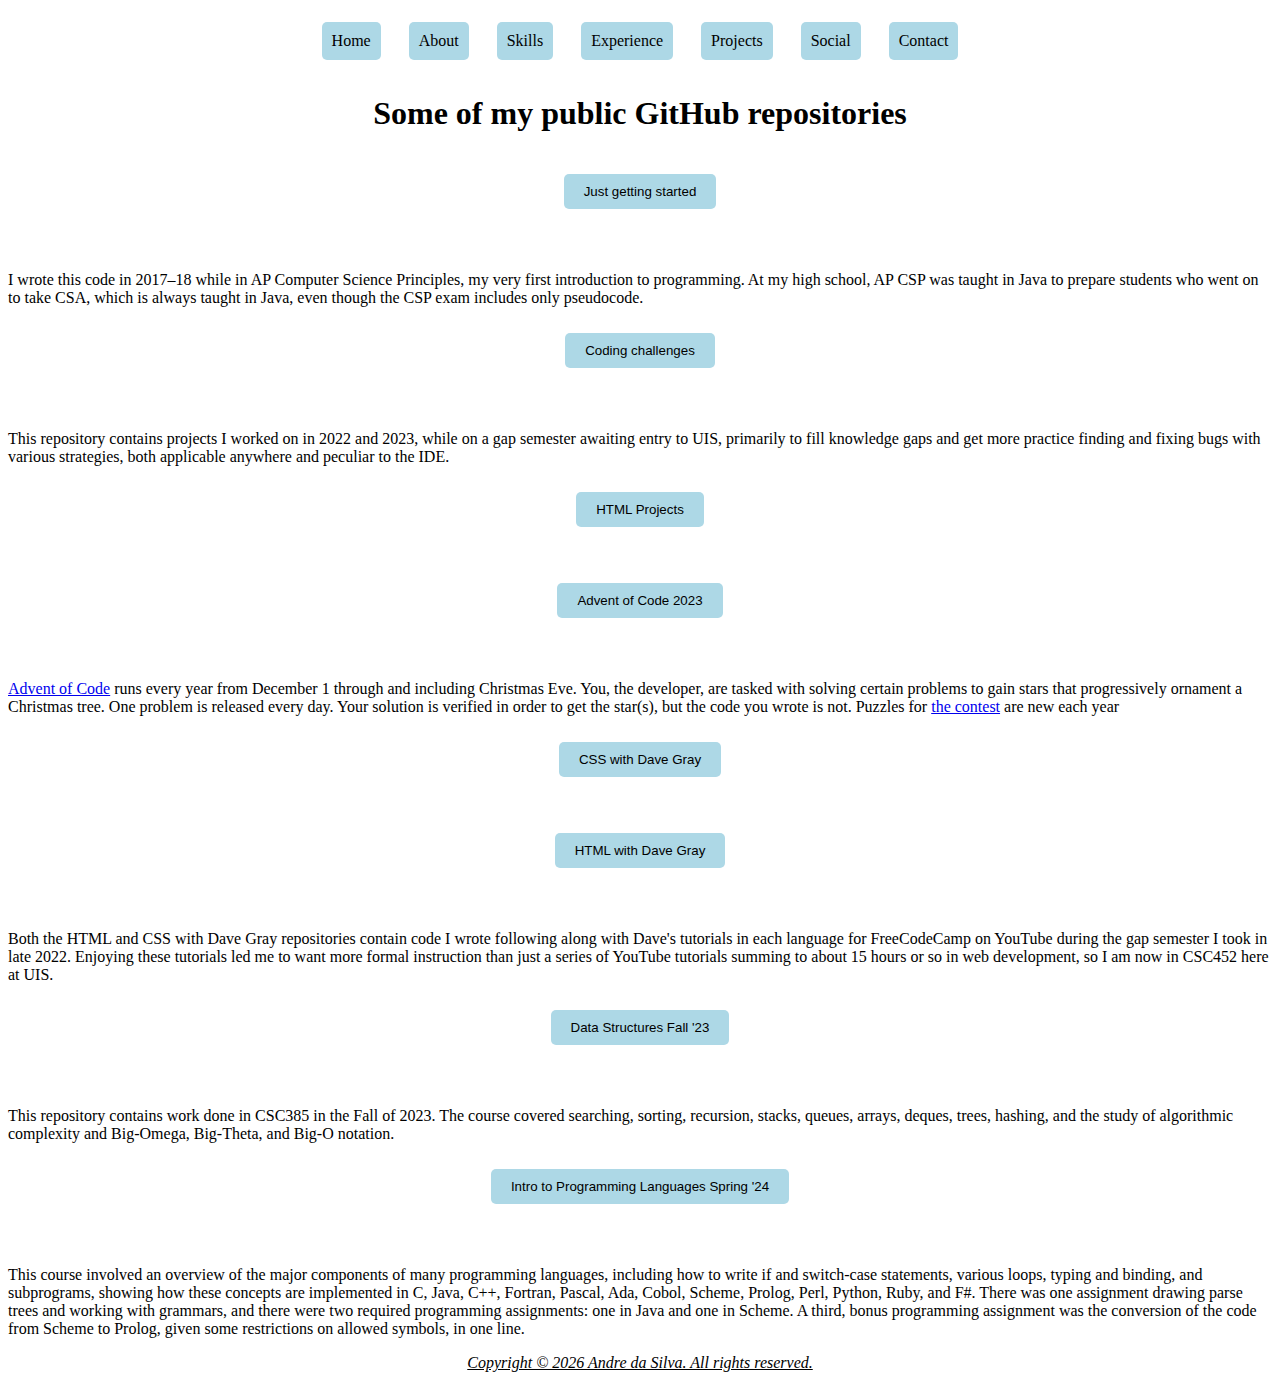
<file: html/projects.html>
<!DOCTYPE html>
<html lang="en">
<head>
    <meta charset="UTF-8">
    <title>My Projects</title>
    <!--    all the HTML files use the same stylesheet-->
    <link rel="stylesheet" href="../style.css">
    <!--    all the HTML files use bootstrap, esp in the nav menu-->
    <link href="https://cdn.jsdelivr.net/npm/bootstrap@5.1.3/dist/css/bootstrap.min.css"
          rel="stylesheet" crossorigin="anonymous"
          integrity="sha384-1BmE4kWBq78iYhFldvKuhfTAU6auU8tT94WrHftjDbrCEXSU1oBoqyl2QvZ6jIW3">
</head>
<header>
    <script src="../scripts/nav-menu-loader.js"></script>
</header>
<body>
<!--you can access my repositories either through here, or by browsing them by going to GitHub from the link I provide on my Social page-->
<h1>Some of my public GitHub repositories</h1>
<!--this div centers the buttons-->
<div class="center-container">
    <button id="getting-started-button">Just getting started</button>
    <br><br>
    <p>I wrote this code in 2017–18 while in AP Computer Science Principles, my very first introduction to programming.
        At
        my high school, AP CSP was taught in Java
        to prepare students who went on to take CSA, which is always taught in Java, even though the CSP exam includes
        only
        pseudocode. </p>
    <button id="coding-challenges-button">Coding challenges</button>
    <br><br>
    <p>This repository contains projects I worked on in 2022 and 2023, while on a gap semester awaiting entry to UIS,
        primarily to fill knowledge gaps and get more practice finding and fixing bugs with various strategies, both
        applicable anywhere and peculiar to the IDE.</p>
    <button id="html-projects-button">HTML Projects</button>
    <br><br>
    <button id="advent-of-code-button">Advent of Code 2023</button>
    <br><br>
    <p><a href="https://adventofcode.com/">Advent of Code</a> runs every year from December 1 through and including
        Christmas Eve. You, the developer, are tasked
        with solving certain problems to gain stars that progressively ornament a Christmas tree. One problem is
        released
        every day. Your solution is verified in order to get the star(s), but the code you wrote is not. Puzzles for <a
                href="https://en.wikipedia.org/wiki/Advent_of_Code">the contest</a> are new each year </p>
    <button id="css-with-dave-gray-button">CSS with Dave Gray</button>
    <br><br>
    <button id="html-with-dave-gray-button">HTML with Dave Gray</button>
    <br><br>
    <p>Both the HTML and CSS with Dave Gray repositories contain code I wrote following along with Dave's tutorials in
        each
        language for FreeCodeCamp on YouTube during the gap semester I took in late 2022. Enjoying these tutorials led
        me to
        want more formal instruction than just a series of YouTube tutorials summing to about 15 hours or so in web
        development, so I am now in CSC452 here at UIS. </p>
    <button id="data-structures-button">Data Structures Fall '23</button>
    <br><br>
    <p>This repository contains work done in CSC385 in the Fall of 2023. The course covered searching, sorting,
        recursion,
        stacks, queues, arrays, deques, trees, hashing, and the study of algorithmic complexity and Big-Omega,
        Big-Theta,
        and Big-O notation. </p>
    <button id="programming-languages-button">Intro to Programming Languages Spring '24</button>
    <br><br>
    <p>This course involved an overview of the major components of many programming languages, including how to write if
        and
        switch-case statements, various loops, typing and binding, and subprograms, showing how these concepts are
        implemented in C, Java, C++, Fortran, Pascal, Ada, Cobol, Scheme, Prolog, Perl, Python, Ruby, and F#. There was
        one
        assignment drawing parse trees and working with grammars, and there were two required programming assignments:
        one
        in Java and one in Scheme. A third, bonus programming assignment was the conversion of the code from Scheme to
        Prolog, given some restrictions on allowed symbols, in one line. </p>
</div>
<!--this allows for the hiding/showing of the hamburger menu-->
<script src="../scripts/hamburger-menu.js"></script>
<!--this allows the styling of the nav buttons to change depending on if they are active or not-->
<script src="../scripts/nav-button-color-changer.js"></script>
<!--this script handles the buttons that link to each of the repositories I mention,
sending the user to the appropriate repository when the button is clicked-->
<script src="../scripts/project-buttons.js"></script>
</body>
<footer id="footer"></footer>
<script src="../scripts/footer-script.js"></script>
</html>
</file>
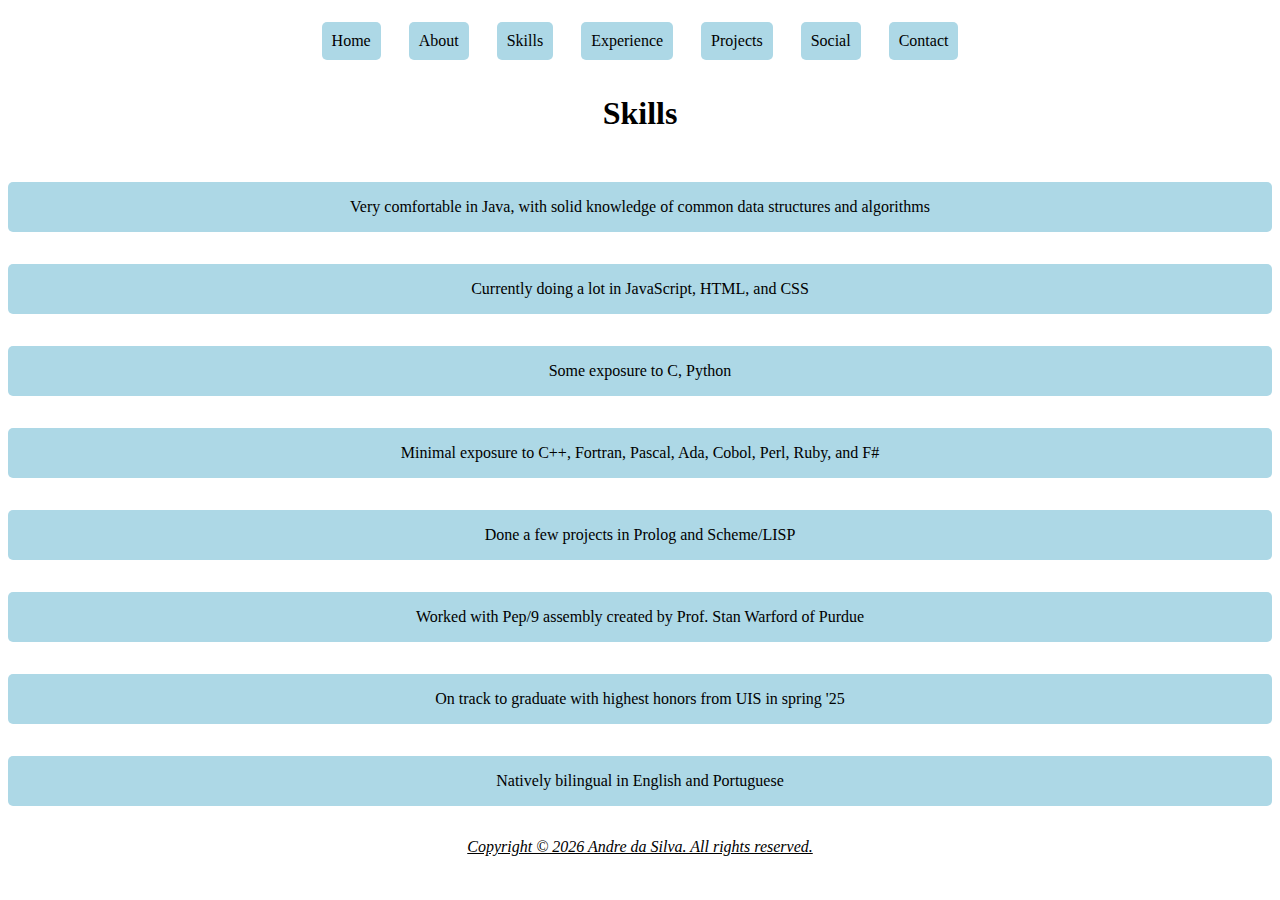
<file: html/skills.html>
<!DOCTYPE html>
<html lang="en">
<head>
    <meta charset="UTF-8">
    <title>Skills</title>
    <link rel="stylesheet" href="../style.css">
    <link href="https://cdn.jsdelivr.net/npm/bootstrap@5.1.3/dist/css/bootstrap.min.css"
          rel="stylesheet" crossorigin="anonymous"
          integrity="sha384-1BmE4kWBq78iYhFldvKuhfTAU6auU8tT94WrHftjDbrCEXSU1oBoqyl2QvZ6jIW3">
</head>
<header>
    <script src="../scripts/nav-menu-loader.js"></script>
</header>
<body>
<div class="container mt-5">
    <h1>Skills</h1>
    <br>
    <div>
        <!--        each div contains within it a different CS skill-->
        <div class="skills-div">Very comfortable in Java, with solid knowledge of common data structures and
            algorithms
        </div>
        <div class="skills-div">Currently doing a lot in JavaScript, HTML, and CSS</div>
        <div class="skills-div">Some exposure to C, Python</div>
        <div class="skills-div">Minimal exposure to C++, Fortran, Pascal, Ada, Cobol, Perl, Ruby, and F#</div>
        <div class="skills-div">Done a few projects in Prolog and Scheme/LISP</div>
        <div class="skills-div">Worked with Pep/9 assembly created by Prof. Stan Warford of Purdue</div>
        <div class="skills-div">On track to graduate with highest honors from UIS in spring '25</div>
        <div class="skills-div">Natively bilingual in English and Portuguese</div>
    </div>
</div>
<!--this allows for the hiding/showing of the hamburger menu-->
<script src="../scripts/hamburger-menu.js"></script>
<!--this allows the styling of the nav buttons to change depending on if they are active or not-->
<script src="../scripts/nav-button-color-changer.js"></script>
</body>
<footer id="footer"></footer>
<script src="../scripts/footer-script.js"></script>
</html>
</file>
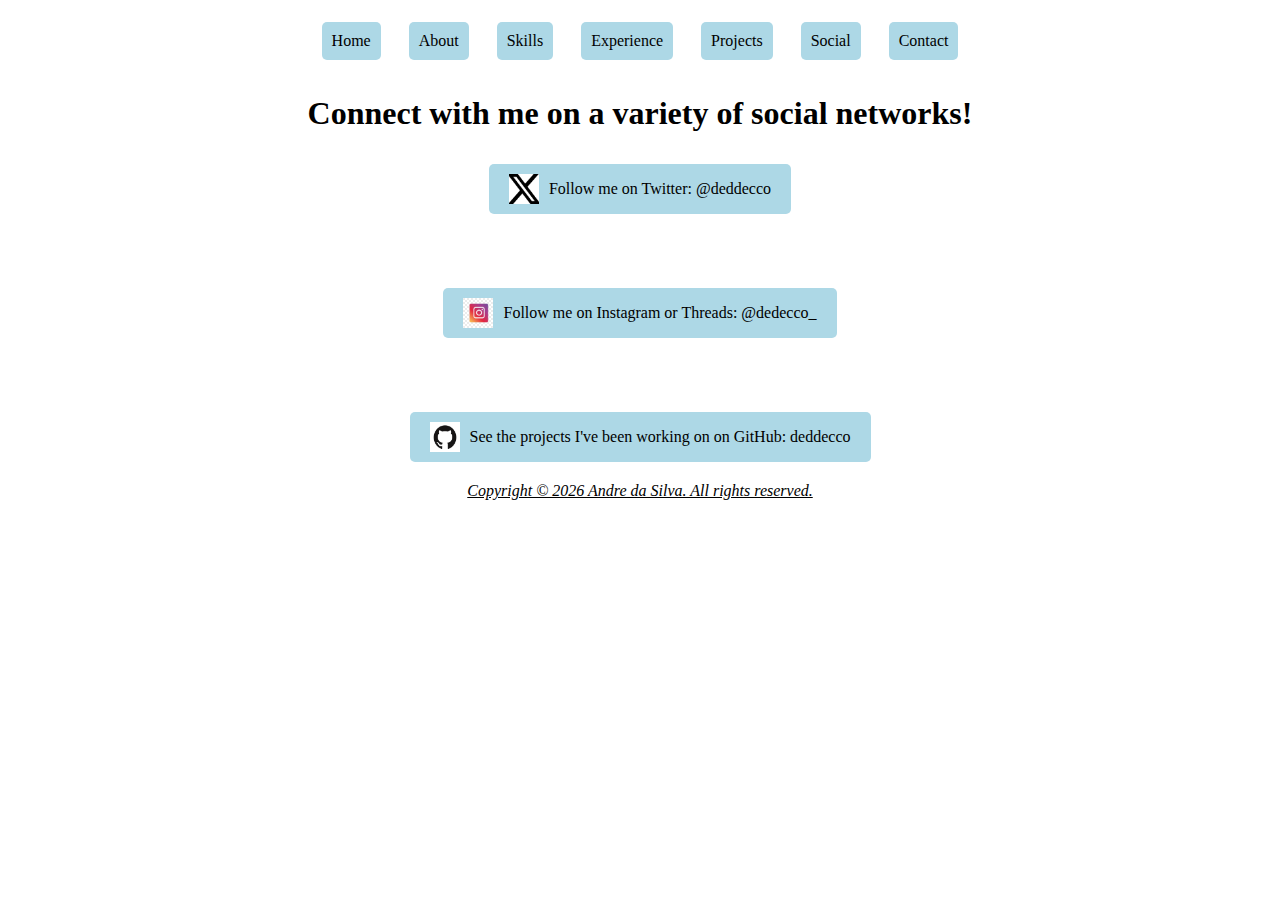
<file: html/social.html>
<!DOCTYPE html>
<html lang="en">
<head>
    <meta charset="UTF-8">
    <title>Connect with me on social media!</title>
    <link rel="stylesheet" href="../style.css">
    <link href="https://cdn.jsdelivr.net/npm/bootstrap@5.1.3/dist/css/bootstrap.min.css"
          rel="stylesheet" crossorigin="anonymous"
          integrity="sha384-1BmE4kWBq78iYhFldvKuhfTAU6auU8tT94WrHftjDbrCEXSU1oBoqyl2QvZ6jIW3">
    <link rel="stylesheet" href="https://cdnjs.cloudflare.com/ajax/libs/font-awesome/4.7.0/css/font-awesome.min.css">
    <meta name="viewport" content="width=device-width, initial-scale=1.0">
</head>
<header>
    <!--    load the header in via a script to avoid code repetition-->
    <script src="../scripts/nav-menu-loader.js"></script>
</header>
<body>
<h1>Connect with me on a variety of social networks!</h1>
<div class="center-container"><a href="https://x.com/deddecco" target="_blank" class="social-media-button">
    <img src="../img/social-logos/x logo.png"
         alt="X/Twitter Logo"
         class="button-icon">
    Follow me on Twitter: @deddecco
</a>
    <br><br><br>
    <a href="https://www.instagram.com/dedecco_/" target="_blank" class="social-media-button">
        <img src="../img/social-logos/sm_5b32227e9386b.jpg"
             alt="Instagram Logo"
             class="button-icon">
        Follow me on Instagram or Threads: @dedecco_
    </a>
    <br><br><br>
    <a href="https://github.com/deddecco" target="_blank" class="social-media-button">
        <img src="../img/social-logos/download.png"
             alt="GitHub Logo"
             class="button-icon">
        See the projects I've been working on on GitHub: deddecco
    </a></div>
<!--this allows for the hiding/showing of the hamburger menu-->
<script src="../scripts/hamburger-menu.js"></script>
<!--this allows the styling of the nav buttons to change depending on if they are active or not-->
<script src="../scripts/nav-button-color-changer.js"></script>
</body>
<footer id="footer"></footer>
<script src="../scripts/footer-script.js"></script>
</html>
</file>
<file: style.css>
/* Basic styling */
.navigation {
    background-color: #f8f9fa;
    padding: 15px 0;
    position: fixed;
    top: 0;
    left: 0;
    width: 100%;
    z-index: 100;
}

.navigation.show-nav {
    background-color: #fff;
    box-shadow: 0 2px 4px black;
}

.navigation .btn {
    background-color: #2196F3;
    color: #fff;
    border: none;
    padding: 10px 20px;
    font-size: 1rem;
    cursor: pointer;
    transition: background-color 0.3s ease;
}

.navigation .btn:hover {
    background-color: #1976D2;
}

/*for bigger screens*/
@media (min-width: 768px) {
    .navigation .btn {
        margin: 0 10px;
    }
}

/*for very small screens (phones) that need the hamburger mneu*/
@media (max-width: 767px) {
    body {
        font-size: 1rem;
    }

    .header {
        text-align: center;
    }

    .nav-links-container {
        display: none;
        flex-direction: column;
        align-items: center;
        transition: max-height 0.3s ease-out;
        overflow: hidden;
    }

    .nav-links-container.active {
        display: flex;
    }

    .hamburger {
        display: block;
        font-size: 1.5rem;
        border: none;
        background: none;
        cursor: pointer;
    }

    .nav-links-container .btn {
        margin: 2px 0;
        padding: 1rem;
        width: 100%;
        text-align: center;
    }
}

/* Hero section styles */
.hero {
    background-color: #f0f0f0;
    text-align: center;
    padding: 50px 0;
}

.hero-img {
    max-width: 80%;
    height: auto;
    border-radius: 30%;
    box-shadow: 0 4px 8px black;
}

/* Bio section styles */
.bio {
    margin-top: 20px;
}

.name {
    font-size: 2rem;
    font-weight: bold;
    margin-bottom: 10px;
}

.bio {
    font-size: 1rem;
}

/* More About Me section styles */
.mini-bio {
    padding: 50px 0;
}

h1 {
    font-size: 2rem;
    font-weight: bold;
    margin-bottom: 2rem;
    text-align: center;
}

h2 {
    font-size: 1.5rem;
    font-weight: bold;
    margin-bottom: 1.5rem;
    text-align: center;
}

.mini-bio p {
    font-size: 1rem;
    line-height: 1.5;
    text-align: center;
}

.skills-div {
    display: block;
    margin-bottom: 2rem;
    padding: 1rem;
    background-color: lightblue;
    border-radius: 5px;
    box-shadow: 0 2px 5px rgba(0, 0, 0, 0.0);
    text-align: center;
    color: black;
}

/*github code repo buttons*/
a.btn {
    border-radius: 5px;
    background-color: lightblue;
    color: black;
    padding: 1rem 2rem;
    margin: 5px;
    display: block;
    text-align: center;
    text-decoration: none;
}

/*buttons to take the user to my repositories*/
a.btn:hover {
    background-color: blue;
    color: white;
}

/* social media buttons: instagram/threads, twitter/X, github */
.social-media-button {
    display: inline-flex;
    align-items: center;
    padding: 10px 20px;
    font-size: 16px;
    text-decoration: none;
    color: black;
    background-color: lightblue;
    border-radius: 5px;
    transition: background-color 0.3s ease;
    margin-bottom: 20px;
}

.social-media-button:hover {
    background-color: blue;
    color: white;
}

.button-icon {
    width: 30px;
    height: 30px;
    margin-right: 10px;
}

/* Basic styles for the navbar */
.nav-links-container {
    display: flex;
    flex-wrap: wrap;
    justify-content: center;
    width: 100%;
}

.nav-links-container .btn {
    margin: 2px;
    padding: 10px;
}

/* hamburger menu for nav on phones */
/*
by default, set display, background. border to none-- you
don't see the hamburger menu unless screen is small enough to need it
*/
.hamburger {
    display: none;
    font-size: 2rem;
    border: none;
    background: none;
    cursor: pointer;
}

/* Media query for screens less than 768px; this is intended to cover small devices like phones */
@media (max-width: 767px) {
    .nav-links-container {
        display: none;
        flex-direction: column;
        align-items: center;
        transition: max-height 0.3s ease-out;
        overflow: hidden;
        max-height: 0;
    }

    .nav-links-container.active {
        display: flex;
        overflow-y: auto;
        max-height: 100vh;
    }

    .hamburger {
        display: block;
        font-size: 2rem;
        border: none;
        background: none;
        cursor: pointer;
    }

    .nav-links-container .btn {
        margin: 2px 0;
        padding: 10px;
        width: 90%;
        text-align: center;
    }
}

/* button styling */
button {
    background-color: lightblue;
    border: none;
    color: black;
    padding: 10px 20px;
    border-radius: 5px;
    cursor: pointer;
    margin: 10px 0;
    font-family: sans-serif;
}

button:hover {
    background-color: blue;
    color: #ffffff;
}

.center-container {
    display: flex;
    flex-direction: column;
    align-items: center;
    justify-content: center;
}

/* Additional styles for nav-links */
.nav-links {
    color: black;
    text-decoration: none;
    padding: 10px 15px;
    display: block;
}

.nav-links:hover {
    background-color: blue;
    color: white;
}

/* Table styling for experience and volunteer sections */
table.experience-table, table.exp-tables {
    border-collapse: collapse;
    margin: 20px auto;
}

table.experience-table td, table.exp-tables td {
    padding: 10px;
    vertical-align: top;
    border: none;
}

table.experience-table .column-title, table.exp-tables .column-title {
    font-weight: bold;
    text-align: center;
    padding-bottom: 10px;
}

table.experience-table tr:nth-child(even), table.exp-tables tr:nth-child(even) {
    background-color: lightblue;
}

table.exp-tables td {
    text-align: center;
}

footer {
    text-align: center;
    font-style: italic;
    text-decoration: underline;
}
</file>
<file: docs/style.css>
/* Basic styling */
.navigation {
    background-color: #f8f9fa;
    padding: 15px 0;
    position: fixed;
    top: 0;
    left: 0;
    width: 100%;
    z-index: 100;
}

.navigation.show-nav {
    background-color: #fff;
    box-shadow: 0 2px 4px black;
}

.navigation .btn {
    background-color: #2196F3;
    color: #fff;
    border: none;
    padding: 10px 20px;
    font-size: 1rem;
    cursor: pointer;
    transition: background-color 0.3s ease;
}

.navigation .btn:hover {
    background-color: #1976D2;
}

/*for bigger screens*/
@media (min-width: 768px) {
    .navigation .btn {
        margin: 0 10px;
    }
}

/*for very small screens (phones) that need the hamburger mneu*/
@media (max-width: 767px) {
    body {
        font-size: 1rem;
    }

    .header {
        text-align: center;
    }

    .nav-links-container {
        display: none;
        flex-direction: column;
        align-items: center;
        transition: max-height 0.3s ease-out;
        overflow: hidden;
    }

    .nav-links-container.active {
        display: flex;
    }

    .hamburger {
        display: block;
        font-size: 1.5rem;
        border: none;
        background: none;
        cursor: pointer;
    }

    .nav-links-container .btn {
        margin: 2px 0;
        padding: 1rem;
        width: 100%;
        text-align: center;
    }
}

/* Hero section styles */
.hero {
    background-color: #f0f0f0;
    text-align: center;
    padding: 50px 0;
}

.hero-img {
    max-width: 80%;
    height: auto;
    border-radius: 30%;
    box-shadow: 0 4px 8px black;
}

/* Bio section styles */
.bio {
    margin-top: 20px;
}

.name {
    font-size: 2rem;
    font-weight: bold;
    margin-bottom: 10px;
}

.bio {
    font-size: 1rem;
}

/* More About Me section styles */
.mini-bio {
    padding: 50px 0;
}

h1 {
    font-size: 2rem;
    font-weight: bold;
    margin-bottom: 2rem;
    text-align: center;
}

h2 {
    font-size: 1.5rem;
    font-weight: bold;
    margin-bottom: 1.5rem;
    text-align: center;
}

.mini-bio p {
    font-size: 1rem;
    line-height: 1.5;
    text-align: center;
}

.skills-div {
    display: block;
    margin-bottom: 2rem;
    padding: 1rem;
    background-color: lightblue;
    border-radius: 5px;
    box-shadow: 0 2px 5px rgba(0, 0, 0, 0.0);
    text-align: center;
    color: black;
}

/*github code repo buttons*/
a.btn {
    border-radius: 5px;
    background-color: lightblue;
    color: black;
    padding: 1rem 2rem;
    margin: 5px;
    display: block;
    text-align: center;
    text-decoration: none;
}

/*buttons to take the user to my repositories*/
a.btn:hover {
    background-color: blue;
    color: white;
}

/* social media buttons: instagram/threads, twitter/X, github */
.social-media-button {
    display: inline-flex;
    align-items: center;
    padding: 10px 20px;
    font-size: 16px;
    text-decoration: none;
    color: black;
    background-color: lightblue;
    border-radius: 5px;
    transition: background-color 0.3s ease;
    margin-bottom: 20px;
}

.social-media-button:hover {
    background-color: blue;
    color: white;
}

.button-icon {
    width: 30px;
    height: 30px;
    margin-right: 10px;
}

/* Basic styles for the navbar */
.nav-links-container {
    display: flex;
    flex-wrap: wrap;
    justify-content: center;
    width: 100%;
}

.nav-links-container .btn {
    margin: 2px;
    padding: 10px;
}

/* hamburger menu for nav on phones */
/*
by default, set display, background. border to none-- you
don't see the hamburger menu unless screen is small enough to need it
*/
.hamburger {
    display: none;
    font-size: 2rem;
    border: none;
    background: none;
    cursor: pointer;
}

/* Media query for screens less than 768px; this is intended to cover small devices like phones */
@media (max-width: 767px) {
    .nav-links-container {
        display: none;
        flex-direction: column;
        align-items: center;
        transition: max-height 0.3s ease-out;
        overflow: hidden;
        max-height: 0;
    }

    .nav-links-container.active {
        display: flex;
        overflow-y: auto;
        max-height: 100vh;
    }

    .hamburger {
        display: block;
        font-size: 2rem;
        border: none;
        background: none;
        cursor: pointer;
    }

    .nav-links-container .btn {
        margin: 2px 0;
        padding: 10px;
        width: 90%;
        text-align: center;
    }
}

/* button styling */
button {
    background-color: lightblue;
    border: none;
    color: black;
    padding: 10px 20px;
    border-radius: 5px;
    cursor: pointer;
    margin: 10px 0;
    font-family: sans-serif;
}

button:hover {
    background-color: blue;
    color: #ffffff;
}

.center-container {
    display: flex;
    flex-direction: column;
    align-items: center;
    justify-content: center;
}

/* Additional styles for nav-links */
.nav-links {
    color: black;
    text-decoration: none;
    padding: 10px 15px;
    display: block;
}

.nav-links:hover {
    background-color: blue;
    color: white;
}

/* Table styling for experience and volunteer sections */
table.experience-table, table.exp-tables {
    border-collapse: collapse;
    margin: 20px auto;
}

table.experience-table td, table.exp-tables td {
    padding: 10px;
    vertical-align: top;
    border: none;
}

table.experience-table .column-title, table.exp-tables .column-title {
    font-weight: bold;
    text-align: center;
    padding-bottom: 10px;
}

table.experience-table tr:nth-child(even), table.exp-tables tr:nth-child(even) {
    background-color: lightblue;
}

table.exp-tables td {
    text-align: center;
}

footer {
    text-align: center;
    font-style: italic;
    text-decoration: underline;
}
</file>
